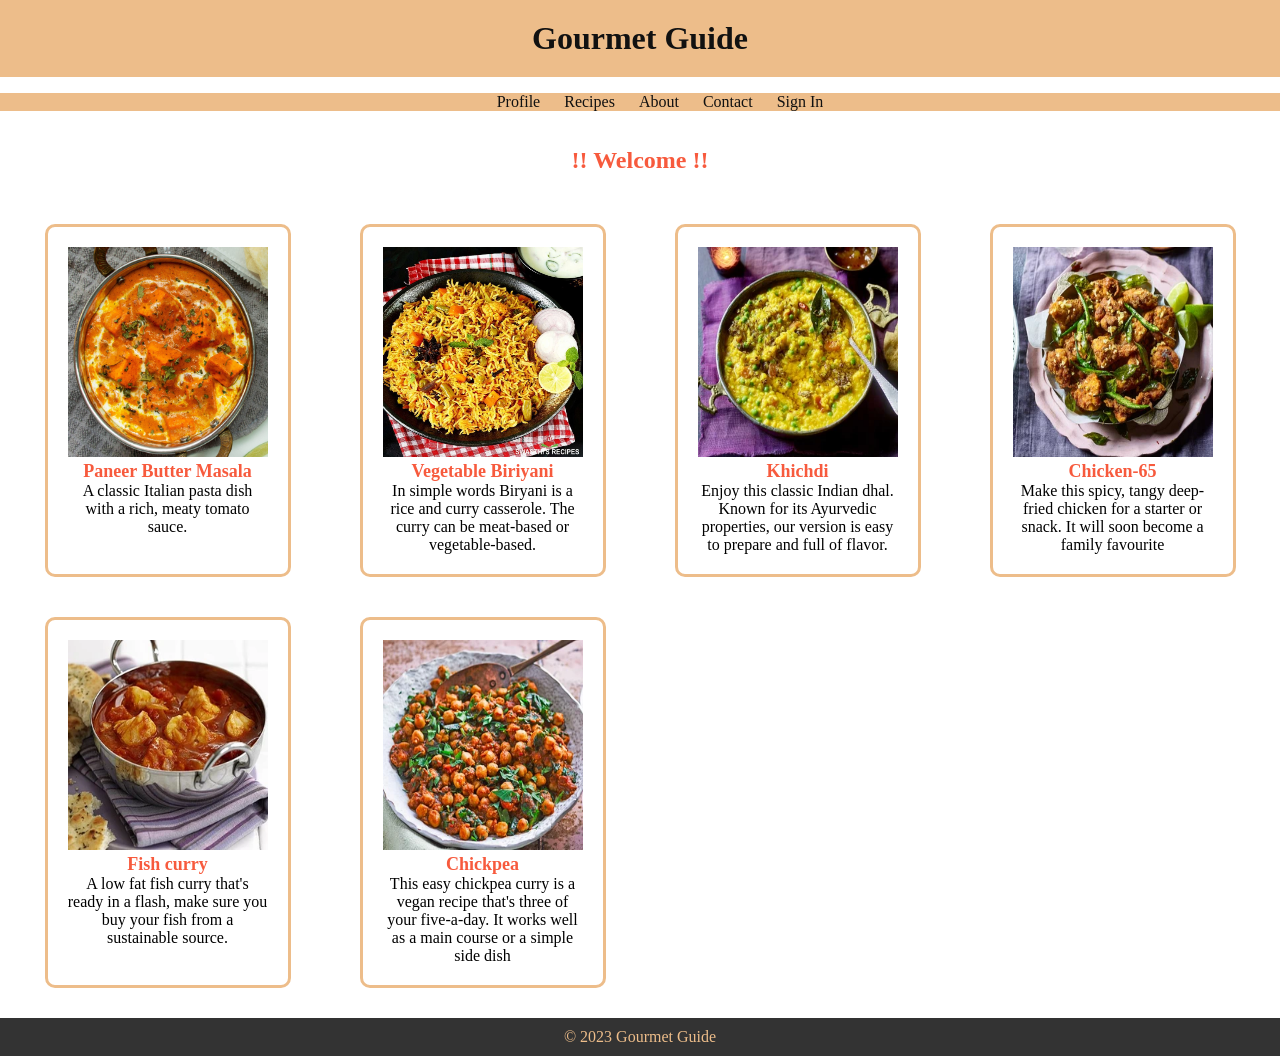
<file: Gourmet Guide website final/index.html>
<!DOCTYPE html>
<html>
<head>
    <title>Cooking Recipes</title>
    <link rel="stylesheet" type="text/css" href="style.css">
</head>
<body>
    <header>
        <h1>Gourmet Guide</h1>
    </header>
    
    <nav>
        <ul>
            <li><a href="profile.html">Profile</a></li>
            <li><a href="./recipe.html">Recipes</a></li>
            <li><a href="./about.html">About</a></li>
            <li><a href="./contactus.html">Contact</a></li>
            <li><a href="signin.html">Sign In</a></li>
        </ul>
    </nav>
    <h2 class="head2">!! Welcome !!</h2>
    <main class="grid-container">
        <section class="recipe">
            <a href="./panner.html"><img src="./assets/Paneer Butter Masala.jpg" width="200" height="210" alt="Paneer Butter Masala"></a>
            <h2>Paneer Butter Masala</h2>
            <p>A classic Italian pasta dish with a rich, meaty tomato sauce.</p>
        </section>
        <section class="recipe">
            <a href="./Biryani.html"><img src="./assets/VegetableB.jpg" width="200" height="210" alt="Vegetable Biriyani"></a>
            <h2>Vegetable Biriyani</h2>
            <p>In simple words Biryani is a rice and curry casserole. The curry can be meat-based or vegetable-based.</p>
        </section>
        <section class="recipe">
            <a href="./kichidi.html"><img src="./assets/Khichdi.jpg" width="200" height="210" alt="Khichdi"></a>
            <h2>Khichdi</h2>
            <p>Enjoy this classic Indian dhal. Known for its Ayurvedic properties, our version is easy to prepare and full of flavor.</p>
        </section>
        <section class="recipe">
            <a href="./chicken65.html"><img src="./assets/Chicken-65.jpg" width="200" height="210" alt="Chicken-65"></a>
            <h2>Chicken-65</h2>
            <p>Make this spicy, tangy deep-fried chicken for a starter or snack. It will soon become a family favourite</p>
        </section>
        <section class="recipe">
            <a href="./fishCurry.html"><img src="./assets/fish.jpg" width="200" height="210" alt="Fish curry"></a>
            <h2>Fish curry</h2>
            <p>A low fat fish curry that's ready in a flash, make sure you buy your fish from a sustainable source.</p>
        </section>
        <section class="recipe">
            <a href="./chickpea.html"><img src="./assets/chickpea.jpg" width="200" height="210" alt="Chickpea"></a>
            <h2>Chickpea</h2>
            <p>This easy chickpea curry is a vegan recipe that's three of your five-a-day. It works well as a main course or a simple side dish</p>
        </section>

    </main>
    <footer>
        <p>&copy; 2023 Gourmet Guide</p>
    </footer>
</body>
</html>
</file>
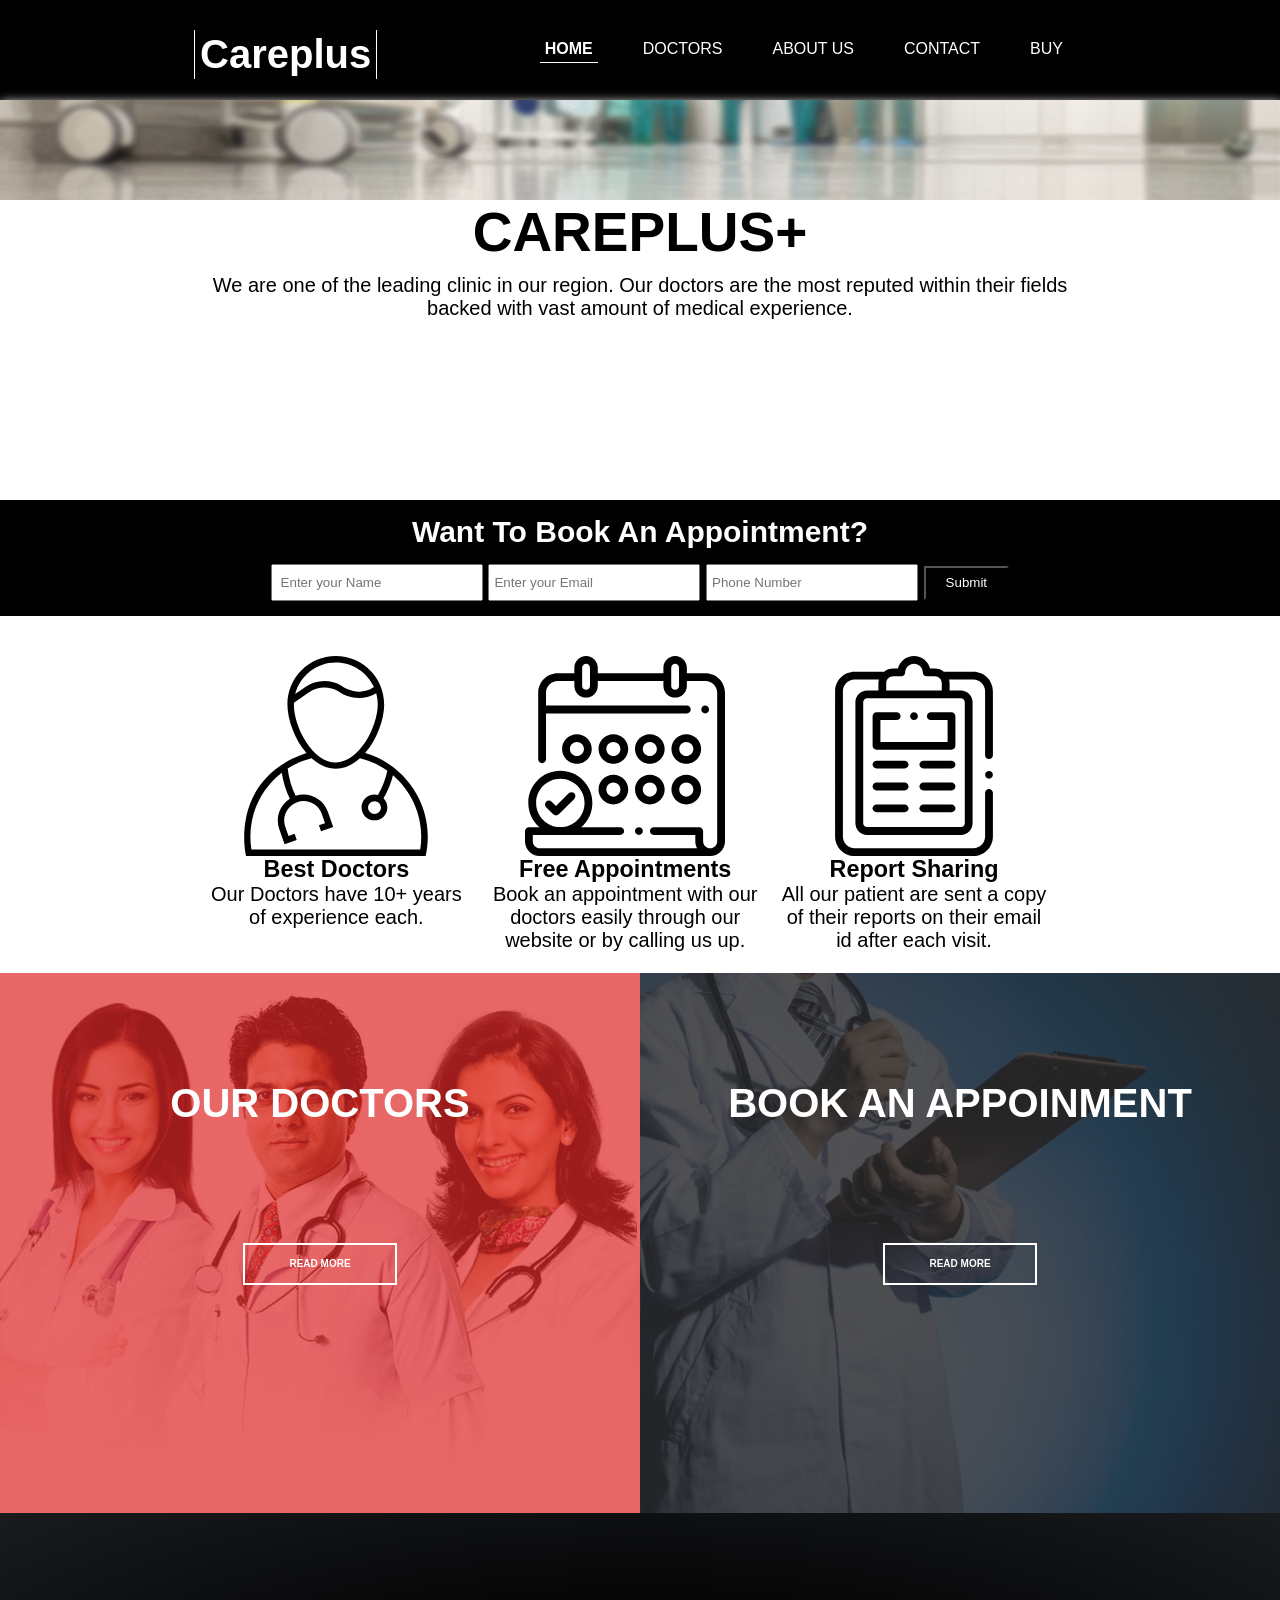
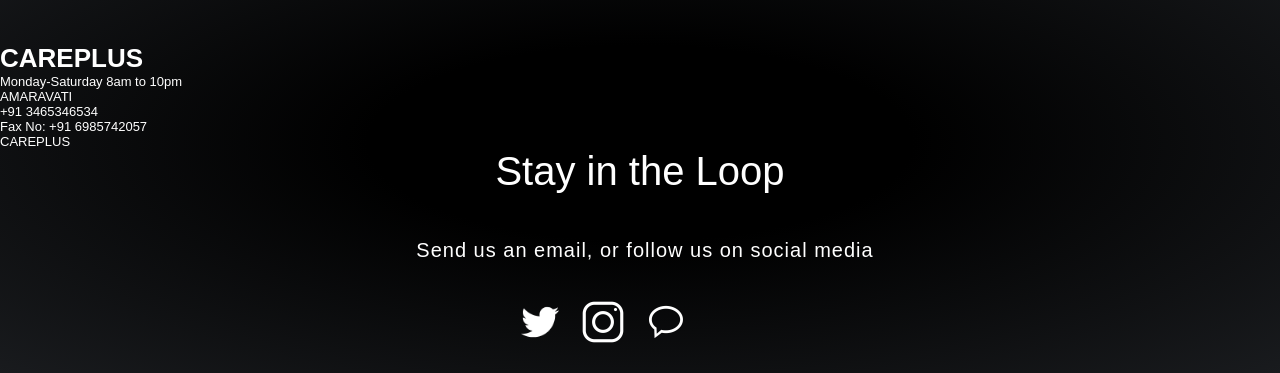
<file: Health-Care-Management-Website-master/index.html>
<html>

<head>
    <title>Careplus</title>
    <link href="style.css" rel="stylesheet" type="text/css">
    <meta name="viewport" content="width=device-width">
    <meta name="description" content="Best and Affordable health services">
    <meta name="keywords" content="clinic, doctor, medicine, consultation">
    <link rel="stylesheet" href="https://use.fontawesome.com/releases/v5.7.2/css/all.css">
    <link href="https://fonts.googleapis.com/css?family=Hind&display=swap" rel="stylesheet">
    <script src="https://cdnjs.cloudflare.com/ajax/libs/jquery/3.4.1/jquery.min.js" charset="utf-8"></script>

</head>

<body>
    <div id="overlay">
        <div class="spinner"></div>
    </div>
    <script>
        var overlay = document.getElementById("overlay");

        window.addEventListener('load', function() {
            overlay.style.display = 'none';
        })
    </script>
    <header>
        <div class="container">
            <div id="branding">
                <h1><span class="highlight">Careplus</span></h1>
            </div>
            <nav>
                <ul>
                    <li class="current"><a href="index.html"> HOME </a></li>
                    <li><a href="doctors.html"> DOCTORS </a></li>
                    <li><a href="aboutus.html"> ABOUT US </a></li>
                    <li><a href="contact.html"> CONTACT </a></li>
                    <li><a href="sim.html">BUY</a></li>
                </ul>
            </nav>
        </div>
    </header>

    <section id="Showcase">
        <div class="container">
            <h1>CAREPLUS+</h1>
            <p> We are one of the leading clinic in our region. Our doctors are the most reputed within their fields backed with vast amount of medical experience.</p>
        </div>
    </section>

    <section id="bookapt">
        <div class="container">
            <h1>
                Want To Book An Appointment?
            </h1>
            <form action="signUp.php" method="post">
                <input type="text" name="name" placeholder=" Enter your Name" required>
                <input type="email" name="xyz" placeholder="Enter your Email" onblur="validateEmail(this.value);" required>
                <input type="tel" name="phonenumber" placeholder="Phone Number" required pattern="[0-9]{10}" />
                <input type="submit" class="button_1" name="Submit" placeholder="Submit" />
            </form>
        </div>
    </section>
    <script>
        function validateEmail(sEmail) {
            var reEmail = /^(?:[\w\!\#\$\%\&\'\*\+\-\/\=\?\^\`\{\|\}\~]+\.)*[\w\!\#\$\%\&\'\*\+\-\/\=\?\^\`\{\|\}\~]+@(?:(?:(?:[a-zA-Z0-9](?:[a-zA-Z0-9\-](?!\.)){0,61}[a-zA-Z0-9]?\.)+[a-zA-Z0-9](?:[a-zA-Z0-9\-](?!$)){0,61}[a-zA-Z0-9]?)|(?:\[(?:(?:[01]?\d{1,2}|2[0-4]\d|25[0-5])\.){3}(?:[01]?\d{1,2}|2[0-4]\d|25[0-5])\]))$/;

            if (!sEmail.match(reEmail)) {
                alert("Invalid email address");
                return false;
            }
            return true;
        }
    </script>
    <!--loader hai -->
    <div class="container">
        <div class="boxo"></div>
        <div class="boxo"></div>
    </div>

    <script>
        $(window).on("load", function() {
            $(".boxo").fadeOut("slow");
        });
    </script>

    <section id="boxes">
        <div class="container">
            <div class="box">
                <img src="img/doc.svg">
                <h3>Best Doctors</h3>
                <p>Our Doctors have 10+ years of experience each.</p>
            </div>
            <div class="box">
                <img src="img/appt.svg">
                <h3>Free Appointments</h3>
                <p>Book an appointment with our doctors easily through our website or by calling us up. </p>
            </div>
            <div class="box">
                <img src="img/report.svg">
                <h3>Report Sharing</h3>
                <p>All our patient are sent a copy of their reports on their email id after each visit. </p>
            </div>
        </div>
    </section>
    <br>




    <!-- rohan start. -->
    <section id="splitwala">
        <div class="container">
            <div class="split left">
                <h1>OUR DOCTORS</h1>
                <a href="#" class="buttonn">Read More</a>
            </div>
            <div class="split right">
                <h1>BOOK AN APPOINMENT</h1>
                <a href="#" class="buttonn">Read More</a>
            </div>
        </div>

        <script>
            const left = document.querySelector(".left");
            const right = document.querySelector(".right");
            const container = document.querySelector(".container");

            left.addEventListener("mouseenter", () => {
                container.classList.add("hover-left");
            });

            left.addEventListener("mouseleave", () => {
                container.classList.remove("hover-left");
            });

            right.addEventListener("mouseenter", () => {
                container.classList.add("hover-right");
            });

            right.addEventListener("mouseleave", () => {
                container.classList.remove("hover-right");
            });
        </script>
        <!--end rohan-->
    </section>
    <section>
        

        <script type="text/javascript">
            $('.testimonial-pics img').click(function() {
                $(".testimonial-pics img").removeClass("active");
                $(this).addClass("active");

                $(".testimonial").removeClass("active");
                $("#" + $(this).attr("alt")).addClass("active");
            });
        </script>
    </section>

    <!--  CONTACT US  -->
    <footer>
        <div class="footer">




            <div class="contact_cont" id="contact_cont">
                <div id="contact">
                    <div class="ftxt" id="ftxt">
                        <h1 class="h1alt" id="contactin">CAREPLUS</h1>
                        <p>
                            Monday-Saturday 8am to 10pm
                        </p>

                        <p>AMARAVATI</p>



                        <p>+91 3465346534</p>
                        <P>Fax No: +91 6985742057</P>

                        <p>CAREPLUS</p>
                    </div>
                    <h1 class="h1alt" id="contact">Stay in the Loop </h1>
                    <p>Send us an email, or follow us on social media</p>

                    <div class="social-icons-alt" id="social-icons-alt">
                        <a href="https://x.com/bysani_hemantha?s=08"><img class="iconsalt" src="./img/social-icons/twitter.png"></a>
                        
                        <a href="https://instagram.com/mr.scorpion123?igshid=YTQwZjQ0NmI0OA=="><img class="iconsalt" src="./img/social-icons/instagram.png"></a>
                        <a href="mailto:careplus@yoursite.com"><img class="iconsalt" src="./img/social-icons/email.png"></a>


                    </div>
                </div>
            </div>
        </div>
        </div>
        </div>

    </footer>


</body>

</html>
</file>
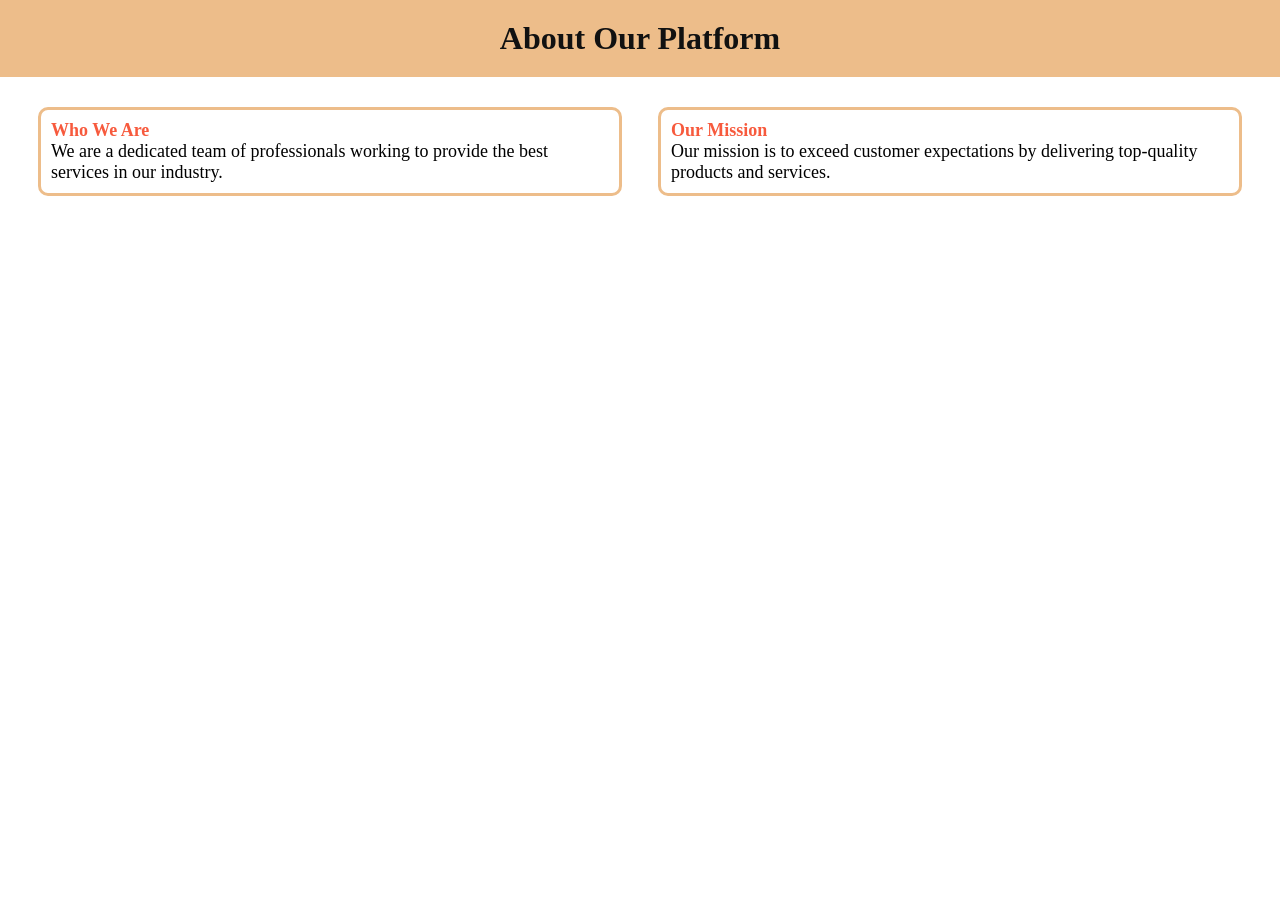
<file: Gourmet Guide website final/about.html>
<!DOCTYPE html>
<html>
<head>
    <title>About Us</title>
    <link rel="stylesheet" type="text/css" href="about.css">
</head>
<body>
    <header>
        <h1>About Our Platform</h1>
    </header>
    <main>
        <section class="about-content">
            <h2>Who We Are</h2>
            <p>We are a dedicated team of professionals working to provide the best services in our industry.</p>
        </section>
        <section class="mission">
            <h2>Our Mission</h2>
            <p>Our mission is to exceed customer expectations by delivering top-quality products and services.</p>
        </section>
    </main>
</body>
</html>
</file>
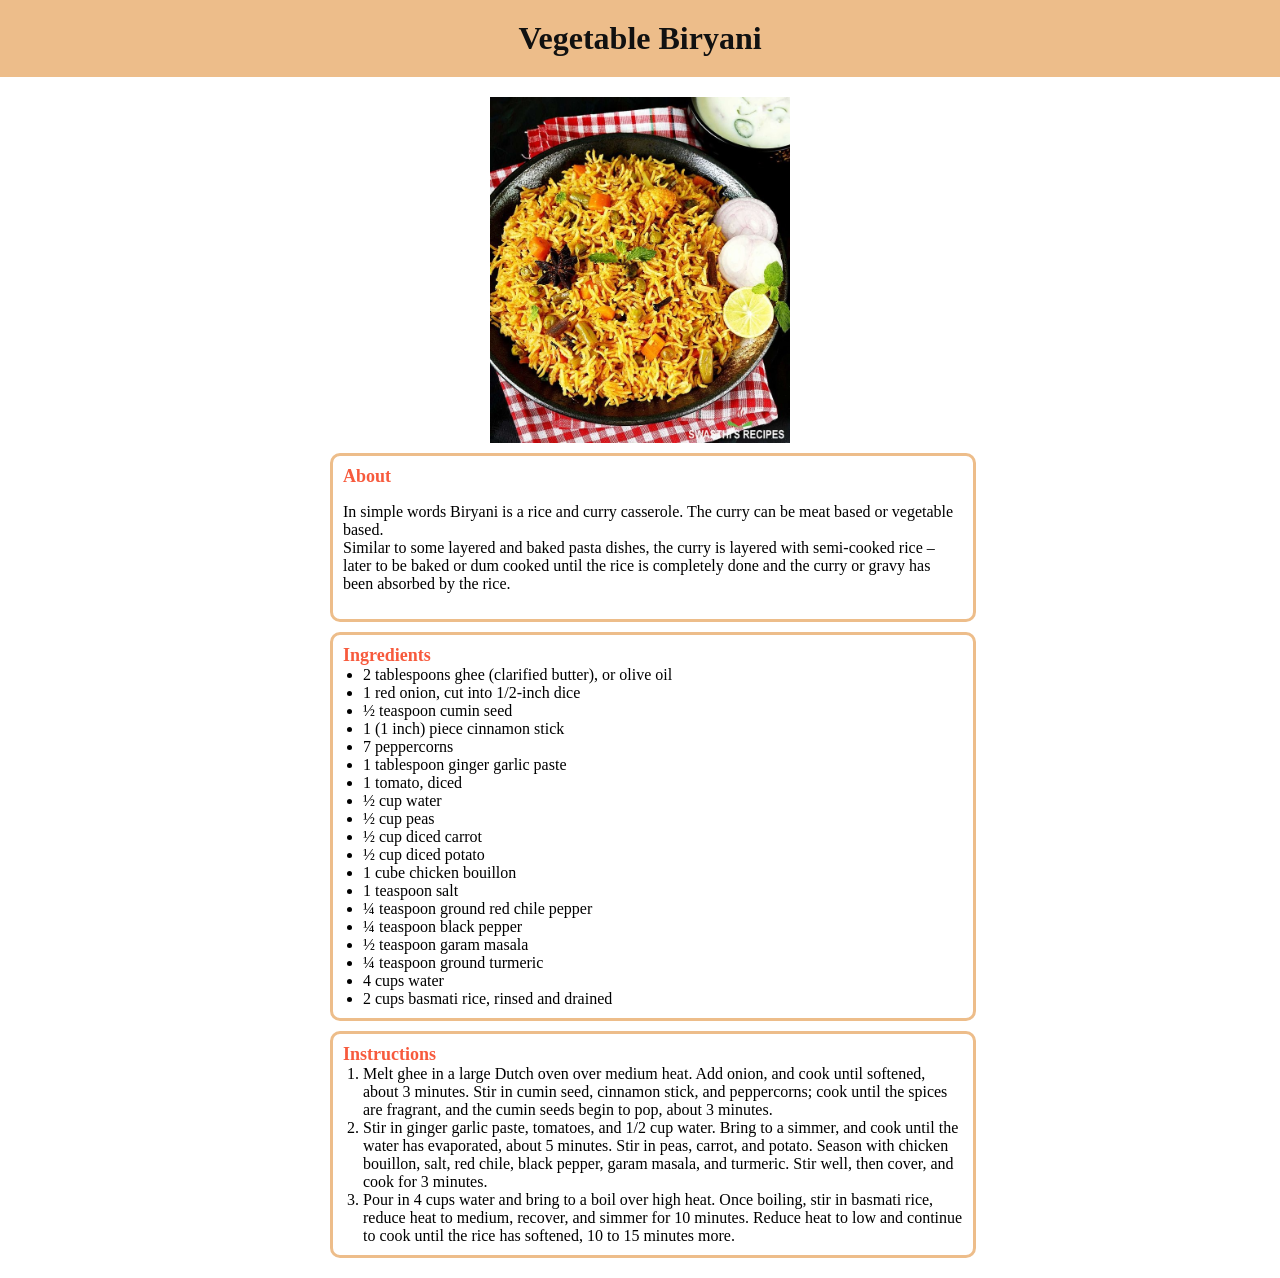
<file: Gourmet Guide website final/Biryani.html>
<!DOCTYPE html>
<html>
<head>
    <title>Vegetable Biryani</title>
    <link rel="stylesheet" type="text/css" href="styles.css">
</head>
<body>
    <header>
        <h1>Vegetable Biryani </h1>
    </header>
    <main class="full">
        <img src="./assets/VegetableB.jpg" width="300" alt="Vegetable Biryani">
        <div>
        <div class="about">
            <h2>About</h2>
            <p>In simple words Biryani is a rice and curry casserole. The curry can be meat based or vegetable based. <br>Similar to some layered and baked pasta dishes, the curry is layered with semi-cooked rice – later to be baked or dum cooked until the rice is completely done and the curry or gravy has been absorbed by the rice. </p>


        </div>

        <div class="ingredients">
            <h2>Ingredients</h2>
            <ul>
                    <li>2 tablespoons ghee (clarified butter), or olive oil</li>
                    <li>1 red onion, cut into 1/2-inch dice</li>
                    <li>½ teaspoon cumin seed</li>
                    <li>1 (1 inch) piece cinnamon stick</li>
                    <li>7 peppercorns</li>
                    <li>1 tablespoon ginger garlic paste</li>
                    <li>1 tomato, diced</li>
                    <li>½ cup water</li>
                    <li>½ cup peas</li>
                    <li>½ cup diced carrot</li>
                    <li>½ cup diced potato</li>
                    <li>1 cube chicken bouillon</li>
                    <li>1 teaspoon salt</li>
                    <li>¼ teaspoon ground red chile pepper</li>
                    <li>¼ teaspoon black pepper</li>
                    <li>½ teaspoon garam masala</li>
                    <li>¼ teaspoon ground turmeric</li>
                    <li>4 cups water</li>
                    <li>2 cups basmati rice, rinsed and drained</li>

            </ul>
        </div>
        <section class="instructions">
            <h2>Instructions</h2>
            <ol>
                <li>Melt ghee in a large Dutch oven over medium heat. Add onion, and cook until softened, about 3 minutes. Stir in cumin seed, cinnamon stick, and peppercorns; cook until the spices are fragrant, and the cumin seeds begin to pop, about 3 minutes. </li>
                <li>Stir in ginger garlic paste, tomatoes, and 1/2 cup water. Bring to a simmer, and cook until the water has evaporated, about 5 minutes. Stir in peas, carrot, and potato. Season with chicken bouillon, salt, red chile, black pepper, garam masala, and turmeric. Stir well, then cover, and cook for 3 minutes. </li>
                <li>Pour in 4 cups water and bring to a boil over high heat. Once boiling, stir in basmati rice, reduce heat to medium, recover, and simmer for 10 minutes. Reduce heat to low and continue to cook until the rice has softened, 10 to 15 minutes more. </li>
            </ol>
        </div>
    </div>
    </main>
</body>
</html>
</file>
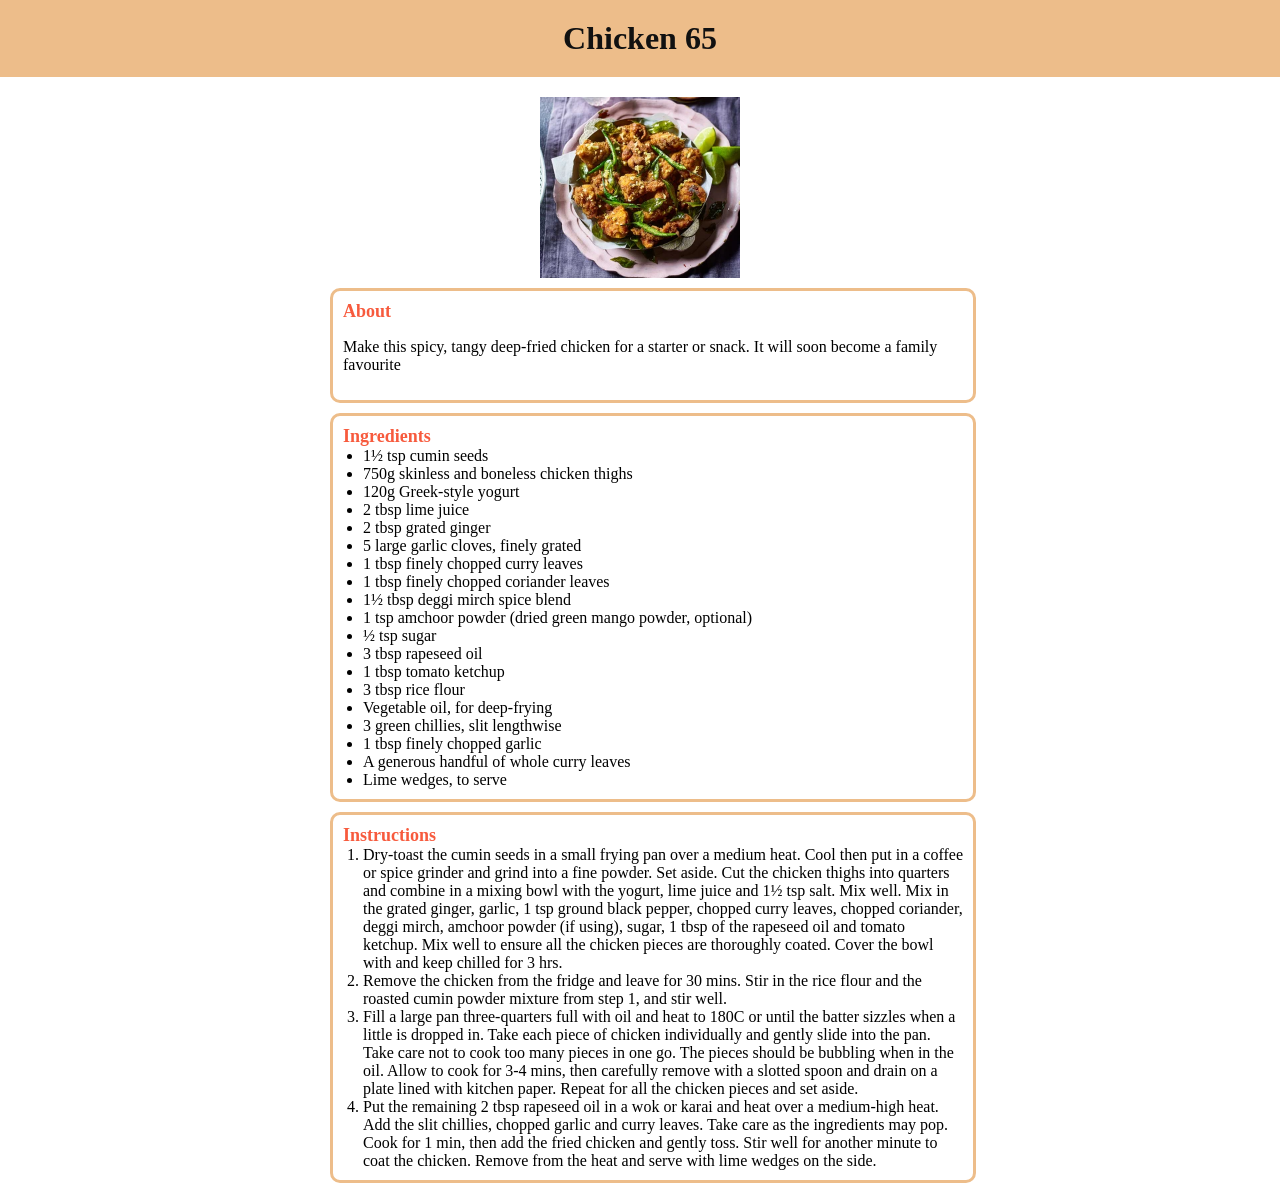
<file: Gourmet Guide website final/chicken65.html>
<!DOCTYPE html>
<html>
<head>
    <title>Chicken 65</title>
    <link rel="stylesheet" type="text/css" href="styles.css">
</head>
<body>
    <header>
        <h1>Chicken 65</h1>
    </header>
    <main>
        <img src="./assets/Chicken-65.jpg" width="200" alt="Chicken 65">
        <div>
        <div class="about">
            <h2>About</h2>
            <p>Make this spicy, tangy deep-fried chicken for a starter or snack. It will soon become a family favourite</p>

        </div>
        <div class="ingredients">
            <h2>Ingredients</h2>
            <ul>
                <li>1½ tsp cumin seeds</li>
                <li>750g skinless and boneless chicken thighs</li>
                <li>120g Greek-style yogurt</li>
                <li>2 tbsp lime juice</li>
                <li>2 tbsp grated ginger</li>
                <li>5 large garlic cloves, finely grated</li>
                <li>1 tbsp finely chopped curry leaves</li>
                <li>1 tbsp finely chopped coriander leaves</li>
                <li>1½ tbsp deggi mirch spice blend</li>
                <li>1 tsp amchoor powder (dried green mango powder, optional)</li>
                <li>½ tsp sugar</li>
                <li>3 tbsp rapeseed oil</li>
                <li>1 tbsp tomato ketchup</li>
                <li>3 tbsp rice flour</li>
                <li>Vegetable oil, for deep-frying</li>
                <li>3 green chillies, slit lengthwise</li>
                <li>1 tbsp finely chopped garlic</li>
                <li>A generous handful of whole curry leaves</li>
                <li>Lime wedges, to serve</li>
            </ul>
        </div>
        <div class="instructions">
            <h2>Instructions</h2>
            <ol>
                <li>Dry-toast the cumin seeds in a small frying pan over a medium heat. Cool then put in a coffee or spice grinder and grind into a fine powder. Set aside. Cut the chicken thighs into quarters and combine in a mixing bowl with the yogurt, lime juice and 1½ tsp salt. Mix well. Mix in the grated ginger, garlic, 1 tsp ground black pepper, chopped curry leaves, chopped coriander, deggi mirch, amchoor powder (if using), sugar, 1 tbsp of the rapeseed oil and tomato ketchup. Mix well to ensure all the chicken pieces are thoroughly coated. Cover the bowl with and keep chilled for 3 hrs.</li>
                <li>Remove the chicken from the fridge and leave for 30 mins. Stir in the rice flour and the roasted cumin powder mixture from step 1, and stir well.</li>
                <li>Fill a large pan three-quarters full with oil and heat to 180C or until the batter sizzles when a little is dropped in. Take each piece of chicken individually and gently slide into the pan. Take care not to cook too many pieces in one go. The pieces should be bubbling when in the oil. Allow to cook for 3-4 mins, then carefully remove with a slotted spoon and drain on a plate lined with kitchen paper. Repeat for all the chicken pieces and set aside.</li>
                <li>Put the remaining 2 tbsp rapeseed oil in a wok or karai and heat over a medium-high heat. Add the slit chillies, chopped garlic and curry leaves. Take care as the ingredients may pop. Cook for 1 min, then add the fried chicken and gently toss. Stir well for another minute to coat the chicken. Remove from the heat and serve with lime wedges on the side.</li>
            </ol>
        </div>
    </div>
    </main>
</body>
</html>
</file>
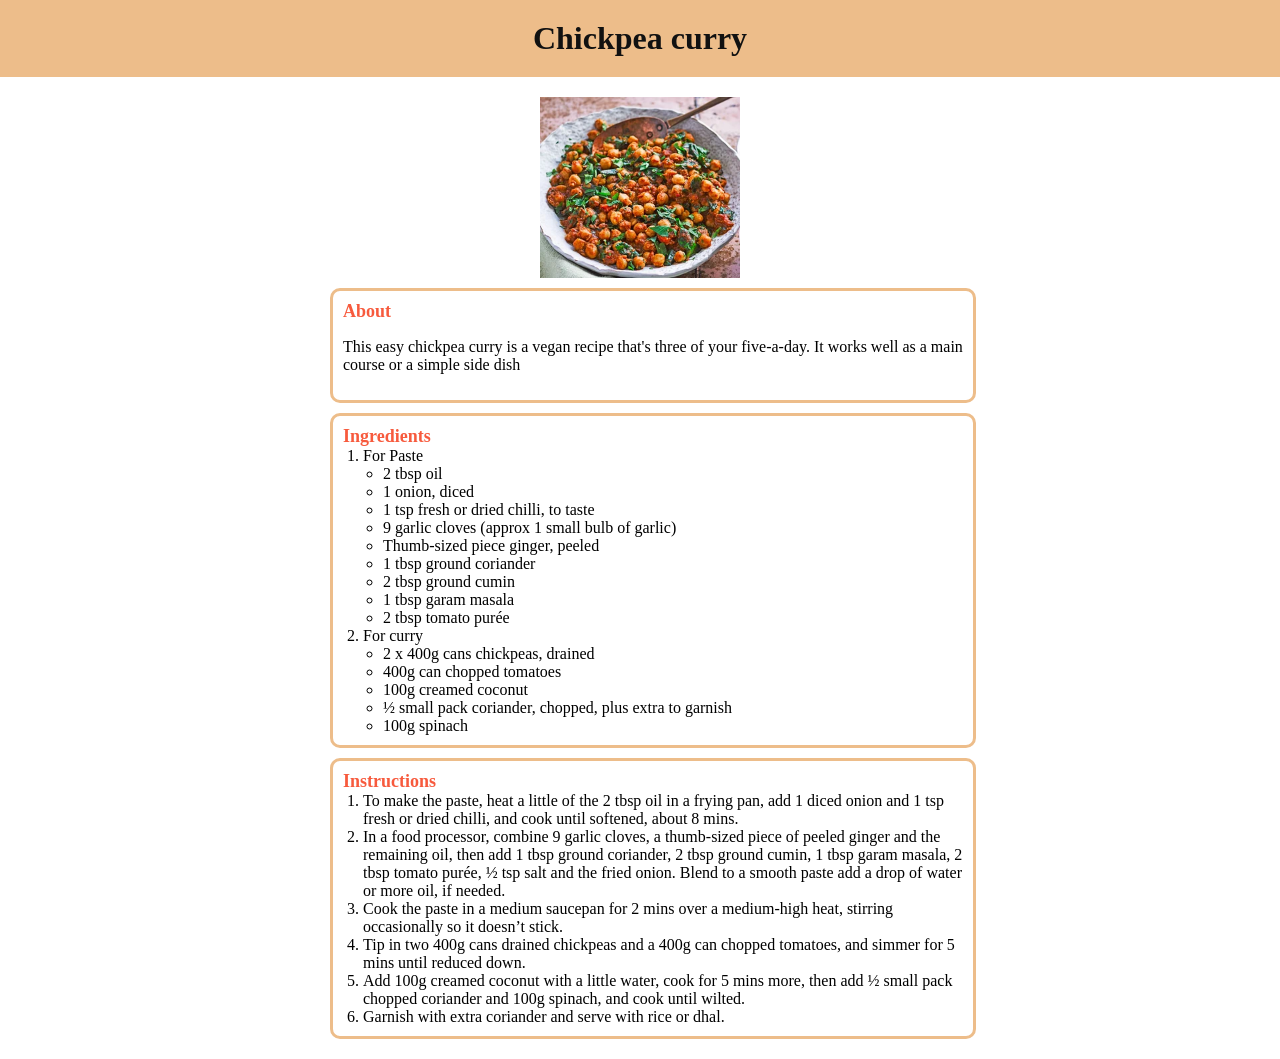
<file: Gourmet Guide website final/chickpea.html>
<!DOCTYPE html>
<html>
<head>
    <title>Chickpea curry</title>
    <link rel="stylesheet" type="text/css" href="styles.css">
</head>
<body>
    <header>
        <h1>Chickpea curry</h1>
    </header>
    <main>
        <img src="./assets/chickpea.jpg" width="200" alt="Chickpea curry">
        <div>
        <div class="about">
            <h2>About</h2>
            <p>This easy chickpea curry is a vegan recipe that's three of your five-a-day. It works well as a main course or a simple side dish</p>
        </div>
        <div class="ingredients">
            <h2>Ingredients</h2>
            <ol><li>For Paste</li>
            <ul>
                <li>2 tbsp oil</li>
                <li>1 onion, diced</li>
                <li>1 tsp fresh or dried chilli, to taste</li>
                <li>9 garlic cloves (approx 1 small bulb of garlic)</li>
                <li>Thumb-sized piece ginger, peeled</li>
                <li>1 tbsp ground coriander</li>
                <li>2 tbsp ground cumin</li>
                <li>1 tbsp garam masala</li>
                <li>2 tbsp tomato purée</li>
            </ul>
            <li>For curry</li>
            <ul>
                <li>2 x 400g cans chickpeas, drained</li>
                <li>400g can chopped tomatoes</li>
                <li>100g creamed coconut</li>
                <li>½ small pack coriander, chopped, plus extra to garnish</li>
                <li>100g spinach</li>
              </ul>
              
            </ol>
              
        </div>
        <div class="instructions">
            <h2>Instructions</h2>
            <ol>
                <li>To make the paste, heat a little of the 2 tbsp oil in a frying pan, add 1 diced onion and 1 tsp fresh or dried chilli, and cook until softened, about 8 mins.</li>
                <li>In a food processor, combine 9 garlic cloves, a thumb-sized piece of peeled ginger and the remaining oil, then add 1 tbsp ground coriander, 2 tbsp ground cumin, 1 tbsp garam masala, 2 tbsp tomato purée, ½ tsp salt and the fried onion. Blend to a smooth paste add a drop of water or more oil, if needed.</li>
                <li>Cook the paste in a medium saucepan for 2 mins over a medium-high heat, stirring occasionally so it doesn’t stick.</li>
                <li>Tip in two 400g cans drained chickpeas and a 400g can chopped tomatoes, and simmer for 5 mins until reduced down.</li>
                <li>Add 100g creamed coconut with a little water, cook for 5 mins more, then add ½ small pack chopped coriander and 100g spinach, and cook until wilted.</li>
                <li>Garnish with extra coriander and serve with rice or dhal.</li>
            </ol>
        </div>
    </div>
    </main>
</body>
</html>
</file>
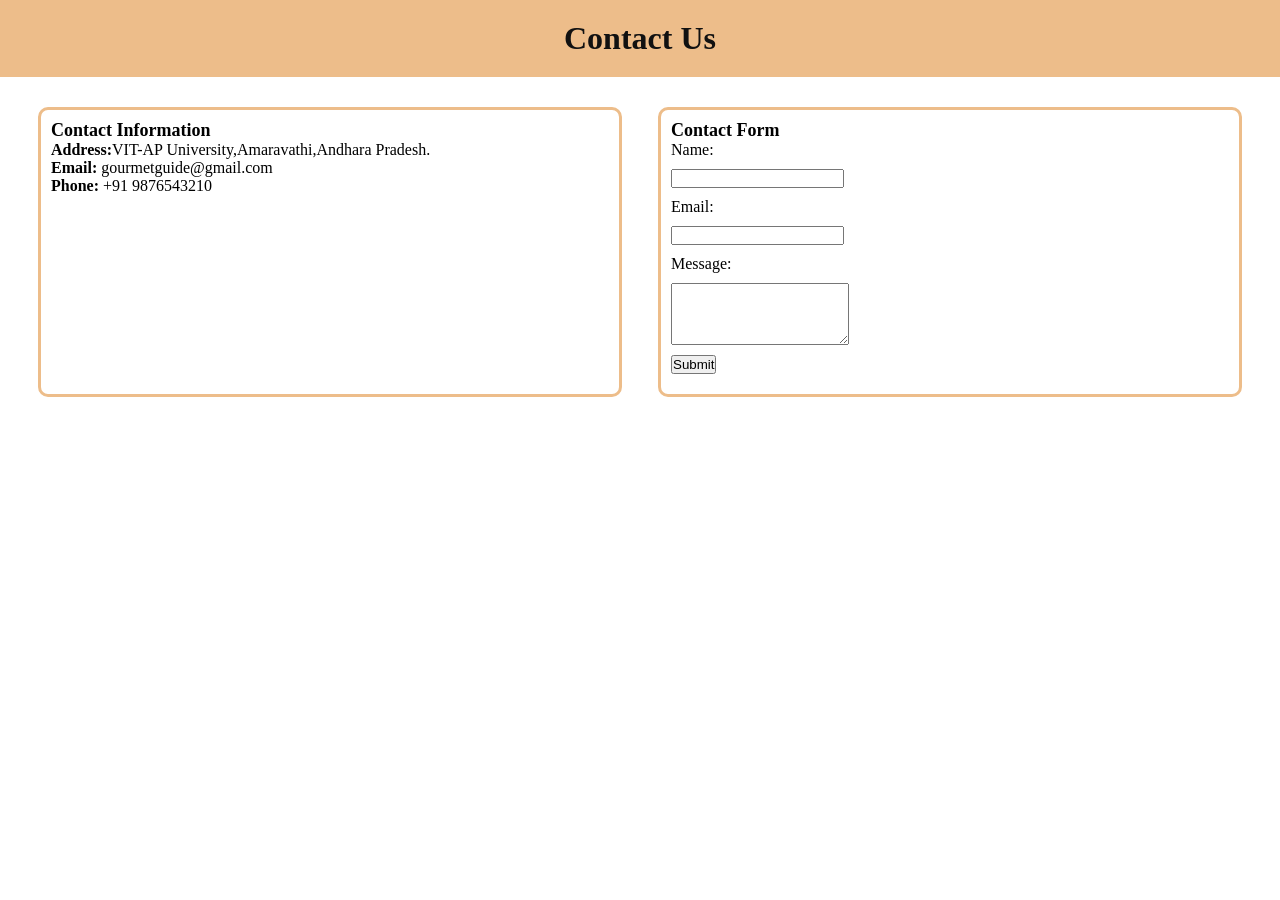
<file: Gourmet Guide website final/contactus.html>
<!DOCTYPE html>
<html>
<head>
    <title>Contact Us</title>
    <link rel="stylesheet" type="text/css" href="styless.css">
</head>
<body>
    <header>
        <h1>Contact Us</h1>
    </header>
    <main>
        <section class="contact-info">
            <h2>Contact Information</h2>
            <address>
                <p><strong>Address:</strong>VIT-AP University,Amaravathi,Andhara Pradesh.</p>
                <p><strong>Email:</strong> gourmetguide@gmail.com</p>
                <p><strong>Phone:</strong> +91 9876543210</p>
            </address>
        </section>
        <section class="contact-form">
            <h2>Contact Form</h2>
            <form>
                <label for="name">Name:</label>
                <input type="text" id="name" name="name" required>
                <label for="email">Email:</label>
                <input type="email" id="email" name="email" required>
                <label for="message">Message:</label>
                <textarea id="message" name="message" rows="4" required></textarea>
                <button type="submit">Submit</button>
            </form>
        </section>
    </main>
</body>
</html>
</file>
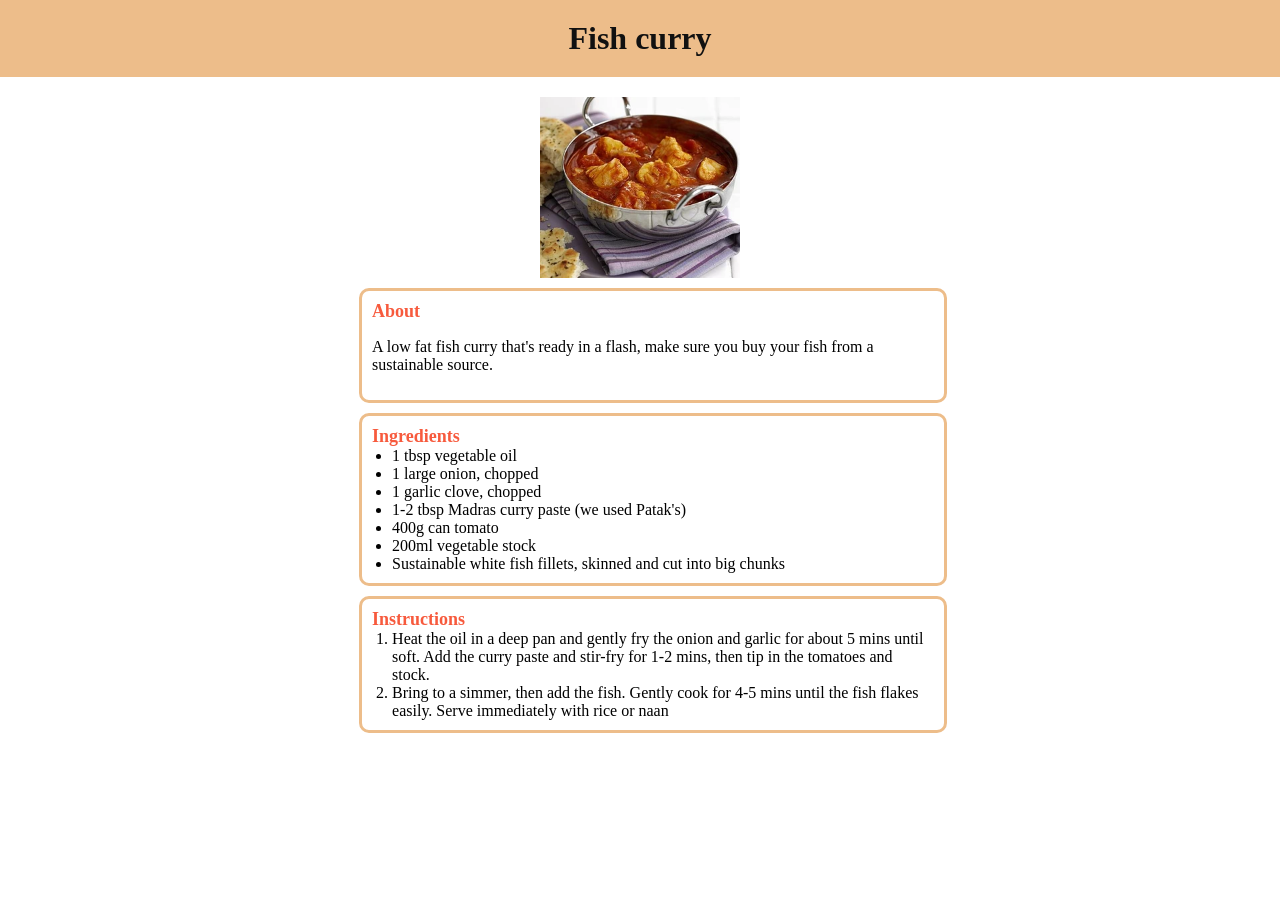
<file: Gourmet Guide website final/fishCurry.html>
<!DOCTYPE html>
<html>
<head>
    <title>Fish curry</title>
    <link rel="stylesheet" type="text/css" href="styles.css">
</head>
<body>
    <header>
        <h1>Fish curry</h1>
    </header>
    <main>
        <img src="./assets/fish.jpg" width="200" alt="Fish curry">
        <div>
        <div class="about">
            <h2>About</h2>
            <p>A low fat fish curry that's ready in a flash, make sure you buy your fish from a sustainable source.</p>
        </div>
        <div class="ingredients">
            <h2>Ingredients</h2>
            <ul>
                <li>1 tbsp vegetable oil</li>
                <li>1 large onion, chopped</li>
                <li>1 garlic clove, chopped</li>
                <li>1-2 tbsp Madras curry paste (we used Patak's)</li>
                <li>400g can tomato</li>
                <li>200ml vegetable stock</li>
                <li>Sustainable white fish fillets, skinned and cut into big chunks</li>
            </ul>
        </div>
        <div class="instructions">
            <h2>Instructions</h2>
            <ol>
                <li>Heat the oil in a deep pan and gently fry the onion and garlic for about 5 mins until soft. Add the curry paste and stir-fry for 1-2 mins, then tip in the tomatoes and stock.</li>
                <li>Bring to a simmer, then add the fish. Gently cook for 4-5 mins until the fish flakes easily. Serve immediately with rice or naan</li>
            </ol>
        </div>
    </div>
    </main>
</body>
</html>
</file>
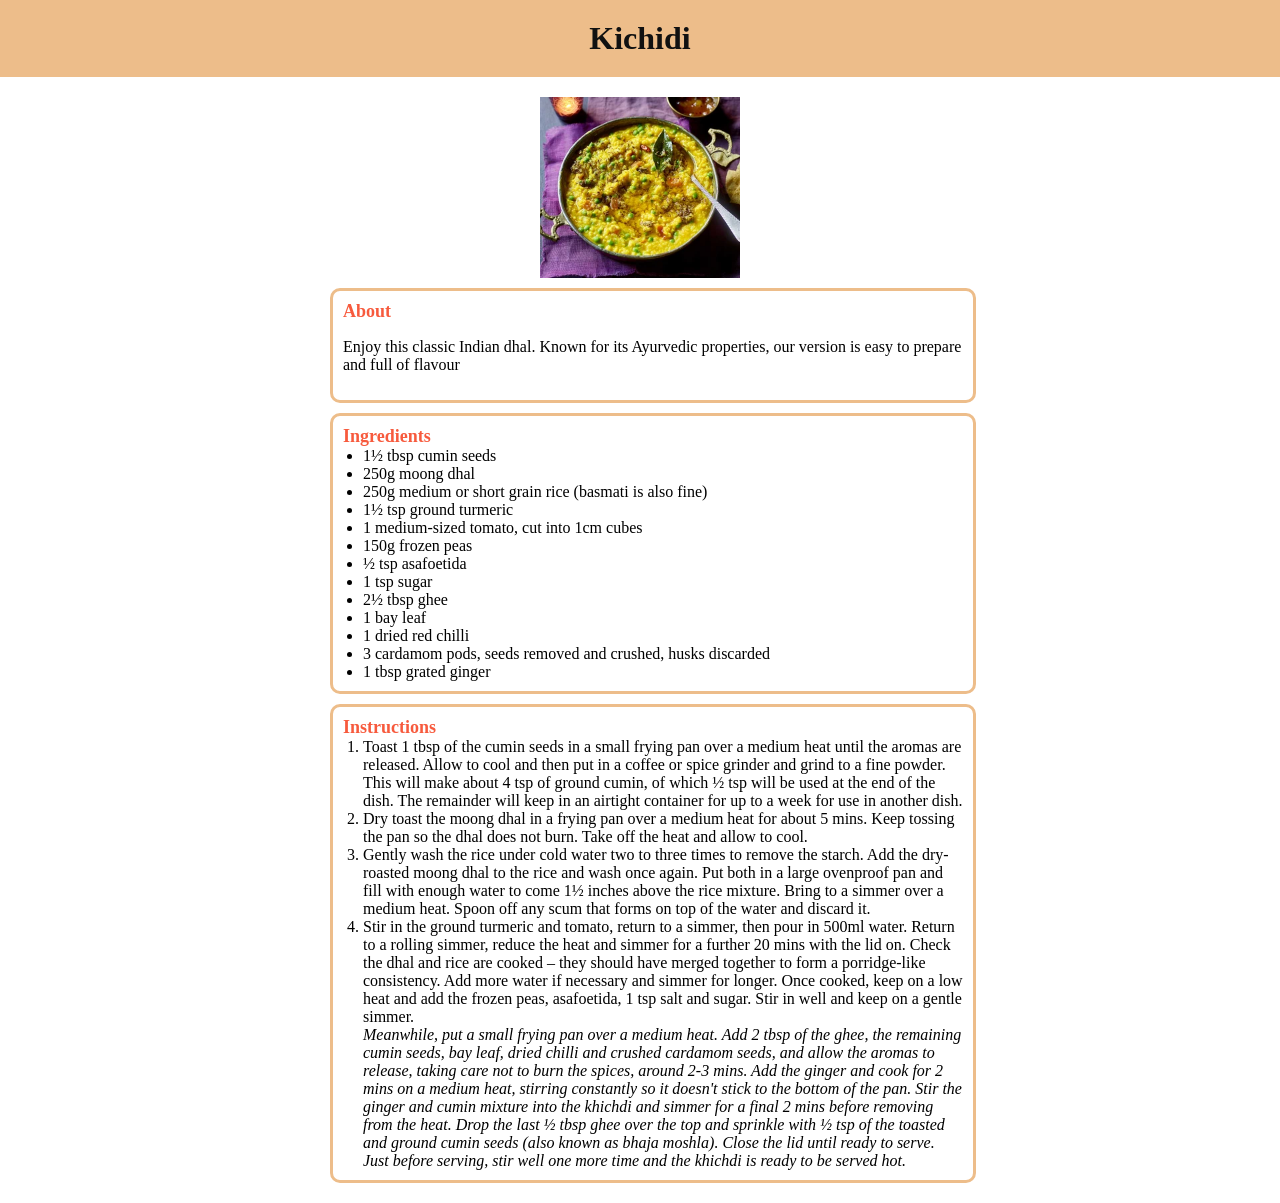
<file: Gourmet Guide website final/kichidi.html>
<!DOCTYPE html>
<html>
<head>
    <title>Kichidi</title>
    <link rel="stylesheet" type="text/css" href="styles.css">
</head>
<body>
    <header>
        <h1>Kichidi</h1>
    </header>
    <main class="full">
        <img src="./assets/Khichdi.jpg" width="200" alt="Kichidi">
        <div>
        <div class="about">
            <h2>About</h2>
            <p>Enjoy this classic Indian dhal. Known for its Ayurvedic properties, our version is easy to prepare and full of flavour</p>

        </div>
        <div class="ingredients">
            <h2>Ingredients</h2>
            <ul>
                <li>1½ tbsp cumin seeds</li>
                <li>250g moong dhal</li>
                <li>250g medium or short grain rice (basmati is also fine)</li>
                <li>1½ tsp ground turmeric</li>
                <li>1 medium-sized tomato, cut into 1cm cubes</li>
                <li>150g frozen peas</li>
                <li>½ tsp asafoetida</li>
                <li>1 tsp sugar</li>
                <li>2½ tbsp ghee</li>
                <li>1 bay leaf</li>
                <li>1 dried red chilli</li>
                <li>3 cardamom pods, seeds removed and crushed, husks discarded</li>
                <li>1 tbsp grated ginger</li>  
            </ul>
        </div>
        <div class="instructions">
            <h2>Instructions</h2>
            <ol>
                <li>Toast 1 tbsp of the cumin seeds in a small frying pan over a medium heat until the aromas are released. Allow to cool and then put in a coffee or spice grinder and grind to a fine powder. This will make about 4 tsp of ground cumin, of which ½ tsp will be used at the end of the dish. The remainder will keep in an airtight container for up to a week for use in another dish.</li>
                <li>Dry toast the moong dhal in a frying pan over a medium heat for about 5 mins. Keep tossing the pan so the dhal does not burn. Take off the heat and allow to cool.</li>
                <li>Gently wash the rice under cold water two to three times to remove the starch. Add the dry-roasted moong dhal to the rice and wash once again. Put both in a large ovenproof pan and fill with enough water to come 1½ inches above the rice mixture. Bring to a simmer over a medium heat. Spoon off any scum that forms on top of the water and discard it.</li>
                <li>Stir in the ground turmeric and tomato, return to a simmer, then pour in 500ml water. Return to a rolling simmer, reduce the heat and simmer for a further 20 mins with the lid on. Check the dhal and rice are cooked – they should have merged together to form a porridge-like consistency. Add more water if necessary and simmer for longer. Once cooked, keep on a low heat and add the frozen peas, asafoetida, 1 tsp salt and sugar. Stir in well and keep on a gentle simmer.</li>
                <i>Meanwhile, put a small frying pan over a medium heat. Add 2 tbsp of the ghee, the remaining cumin seeds, bay leaf, dried chilli and crushed cardamom seeds, and allow the aromas to release, taking care not to burn the spices, around 2-3 mins. Add the ginger and cook for 2 mins on a medium heat, stirring constantly so it doesn't stick to the bottom of the pan. Stir the ginger and cumin mixture into the khichdi and simmer for a final 2 mins before removing from the heat. Drop the last ½ tbsp ghee over the top and sprinkle with ½ tsp of the toasted and ground cumin seeds (also known as bhaja moshla). Close the lid until ready to serve. Just before serving, stir well one more time and the khichdi is ready to be served hot. </i>
            </ol>
        </div>
    </div>
    </main>
</body>
</html>
</file>
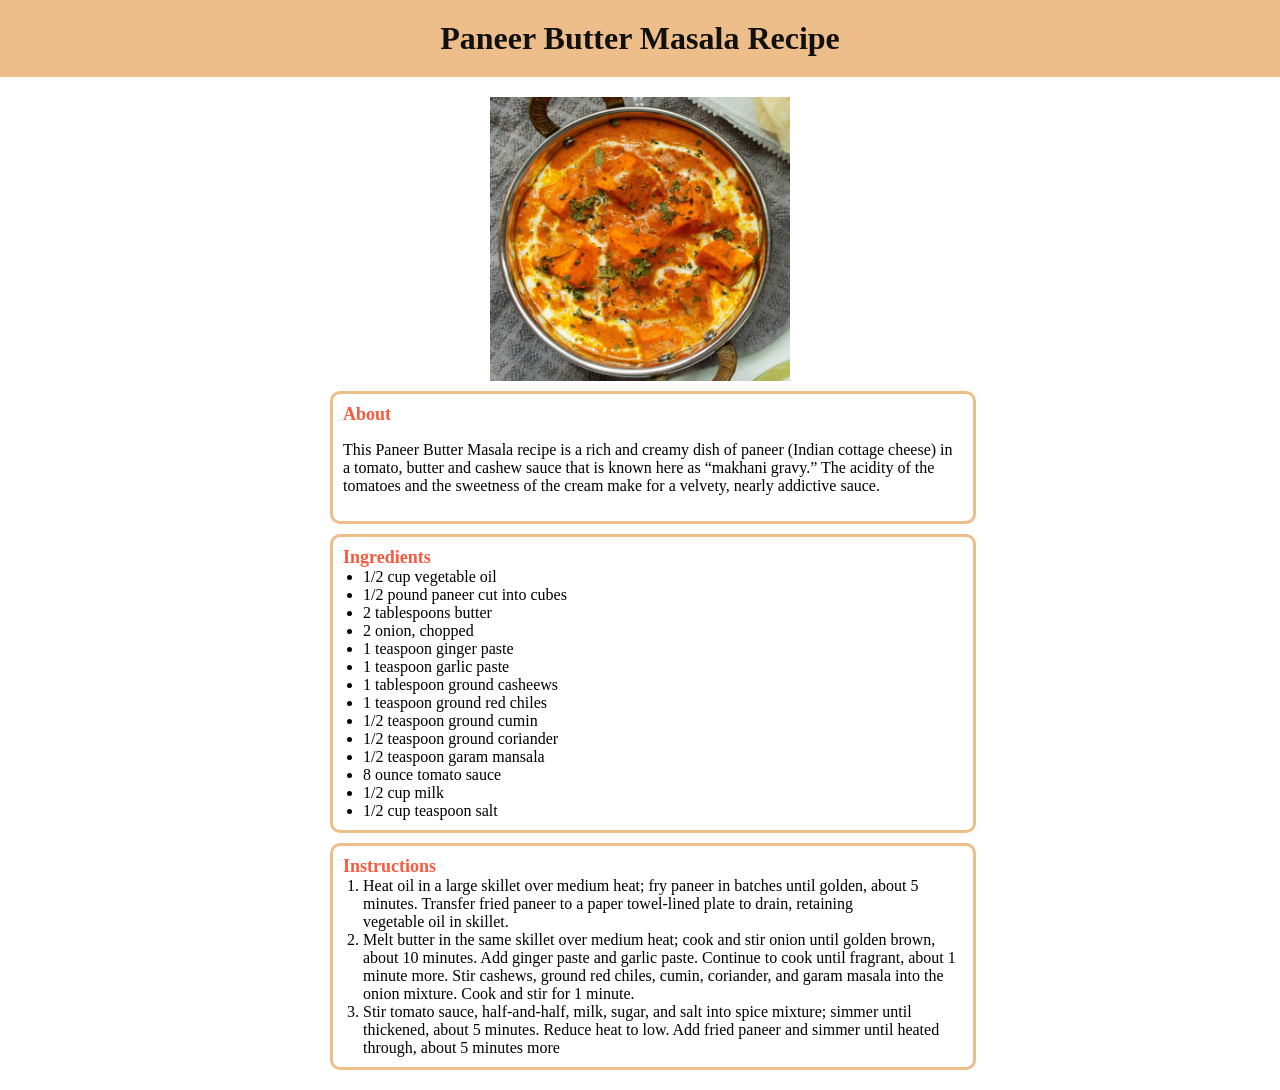
<file: Gourmet Guide website final/panner.html>
<!DOCTYPE html>
<html>
<head>
    <title>Paneer Butter Masala Recipe</title>
    <link rel="stylesheet" type="text/css" href="styles.css">
</head>
<body>
    <header>
        <h1>Paneer Butter Masala Recipe </h1>
    </header>
    <main class="full">
        
        <img src="./assets/Paneer Butter Masala.jpg" width="300" alt="panner">
        <div>
        <div class="about">
            <h2>About</h2>
            <p>This Paneer Butter Masala recipe is a rich and creamy dish of paneer (Indian cottage cheese) in a tomato, butter and cashew sauce that is known here as “makhani gravy.” The acidity of the tomatoes and the sweetness of the cream make for a velvety, nearly addictive sauce. </p>

        </div>
        
        <div class="ingredients">
            <h2>Ingredients</h2>
            <ul>
                <li>1/2 cup vegetable oil</li>
                <li>1/2 pound paneer cut into cubes</li>
                <li>2 tablespoons butter</li>
                <li>2 onion, chopped</li>
                <li>1 teaspoon ginger paste</li>
                <li>1 teaspoon garlic paste</li>
                <li>1 tablespoon ground casheews</li>
                <li>1 teaspoon ground red chiles</li>
                <li>1/2 teaspoon ground cumin</li>
                <li>1/2 teaspoon ground coriander</li>
                <li>1/2 teaspoon garam mansala</li>
                <li>8 ounce tomato sauce</li>
                <li>1/2 cup milk</li>
                <li>1/2 cup teaspoon salt</li>
            </ul>
        </div>
        <div class="instructions">
            <h2>Instructions</h2>
            <ol>
                <li>Heat oil in a large skillet over medium heat; fry paneer in batches until golden, about 5 minutes. Transfer fried paneer to a paper towel-lined plate to drain, retaining vegetable oil in skillet.</li>
                <li>Melt butter in the same skillet over medium heat; cook and stir onion until golden brown, about 10 minutes. Add ginger paste and garlic paste. Continue to cook until fragrant, about 1 minute more. Stir cashews, ground red chiles, cumin, coriander, and garam masala into the onion mixture. Cook and stir for 1 minute.</li>
                <li>Stir tomato sauce, half-and-half, milk, sugar, and salt into spice mixture; simmer until thickened, about 5 minutes. Reduce heat to low. Add fried paneer and simmer until heated through, about 5 minutes more</li>
            </ol>
        </div>
    </div>
    </main>
</body>
</html>
</file>
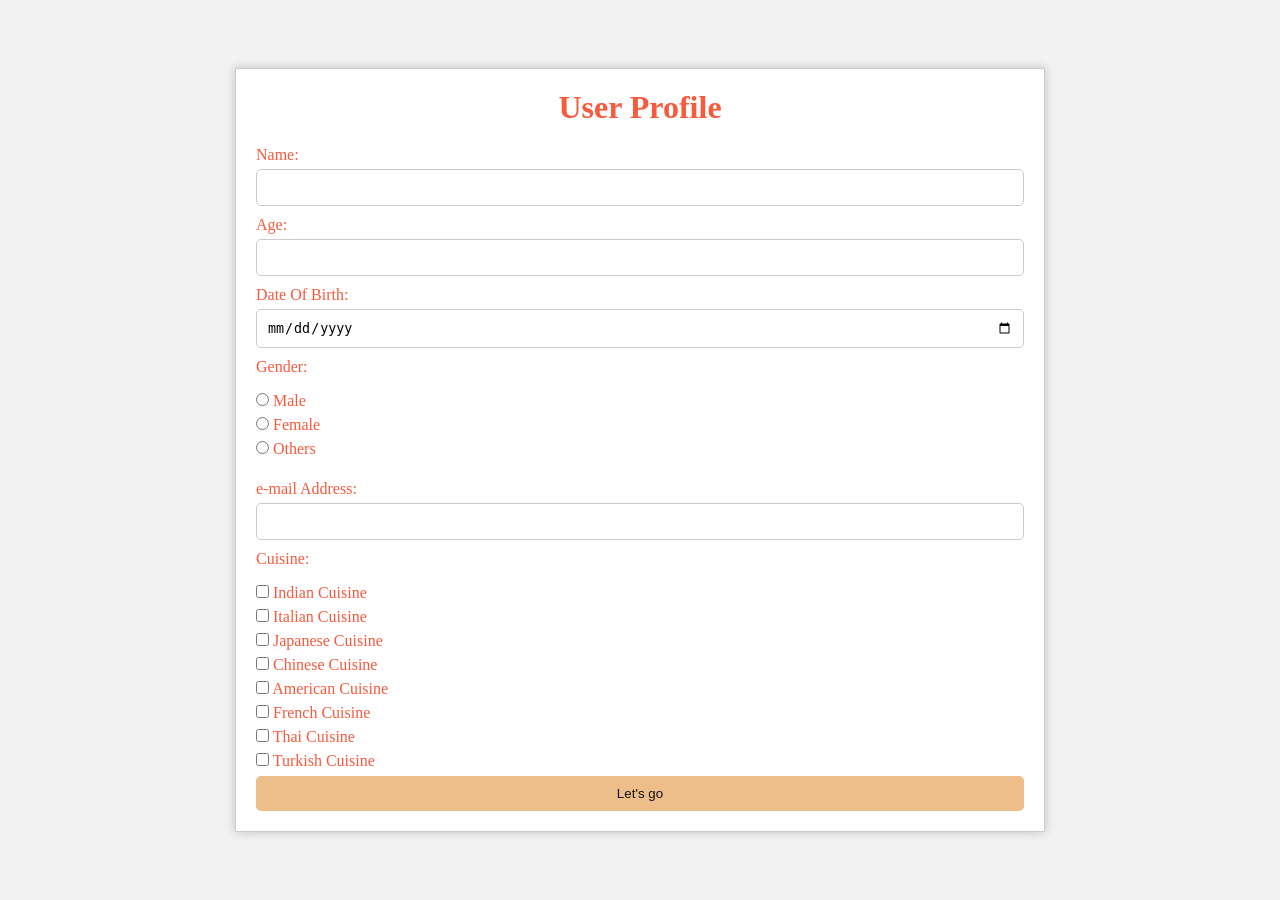
<file: Gourmet Guide website final/profile.html>
<!DOCTYPE html>
<html>
<head>
    <title>Profile</title>
    <link rel="stylesheet" type="text/css" href="profile.css">
</head>
<body>
    <div class="userprofile">
        <h1>User Profile</h1>
        <form>
            <label for="name">Name:</label>
            <input type="text" id="name" name="name" required>

            <label for="age">Age:</label>
            <input type="number" id="age" name="age" required>

            <label for="dob">Date Of Birth:</label>
            <input type="date" id="dob" name="dob" required>

            

            <div class="Gender">
                <label for="gender">Gender:</label>
                <p></p>
                <input type="radio" name="gen" id="male" required>
                <label for="male">Male</label>
                <br>
                <input type="radio" name="gen" id="female" required>
                <label for="female">Female</label>
                <br>
                <input type="radio" name="gen" id="others" required>
                <label for="others">Others</label>
                <p></p>
            </div>

            

            <label for="mail">e-mail Address:</label>
            <input type="email" id="mail" name="mail">

            <div class="cuisine">
                <label for="cuisine">Cuisine:</label>
                <p></p>
                <input type="checkbox" name="cui" id="Ind">
                <label for="Ind">Indian Cuisine</label>
                <br>
                <input type="checkbox" name="cui" id="itl">
                <label for="itl">Italian Cuisine</label>
                <br>
                <input type="checkbox" name="cui" id="jap">
                <label for="jap">Japanese Cuisine</label>
                <br>
                <input type="checkbox" name="cui" id="chi">
                <label for="chi">Chinese Cuisine</label>
                <br>
                <input type="checkbox" name="cui" id="ame">
                <label for="ame">American Cuisine</label>
                <br>
                <input type="checkbox" name="cui" id="fre">
                <label for="fre">French Cuisine</label>
                <br>
                <input type="checkbox" name="cui" id="thai">
                <label for="thai">Thai Cuisine</label>
                <br>
                <input type="checkbox" name="cui" id="tur">
                <label for="tur">Turkish Cuisine</label>
            </div>
            
 
            <button type="submit">Let's go</button>
        </form>
    </div>
</body>
</html>
</file>
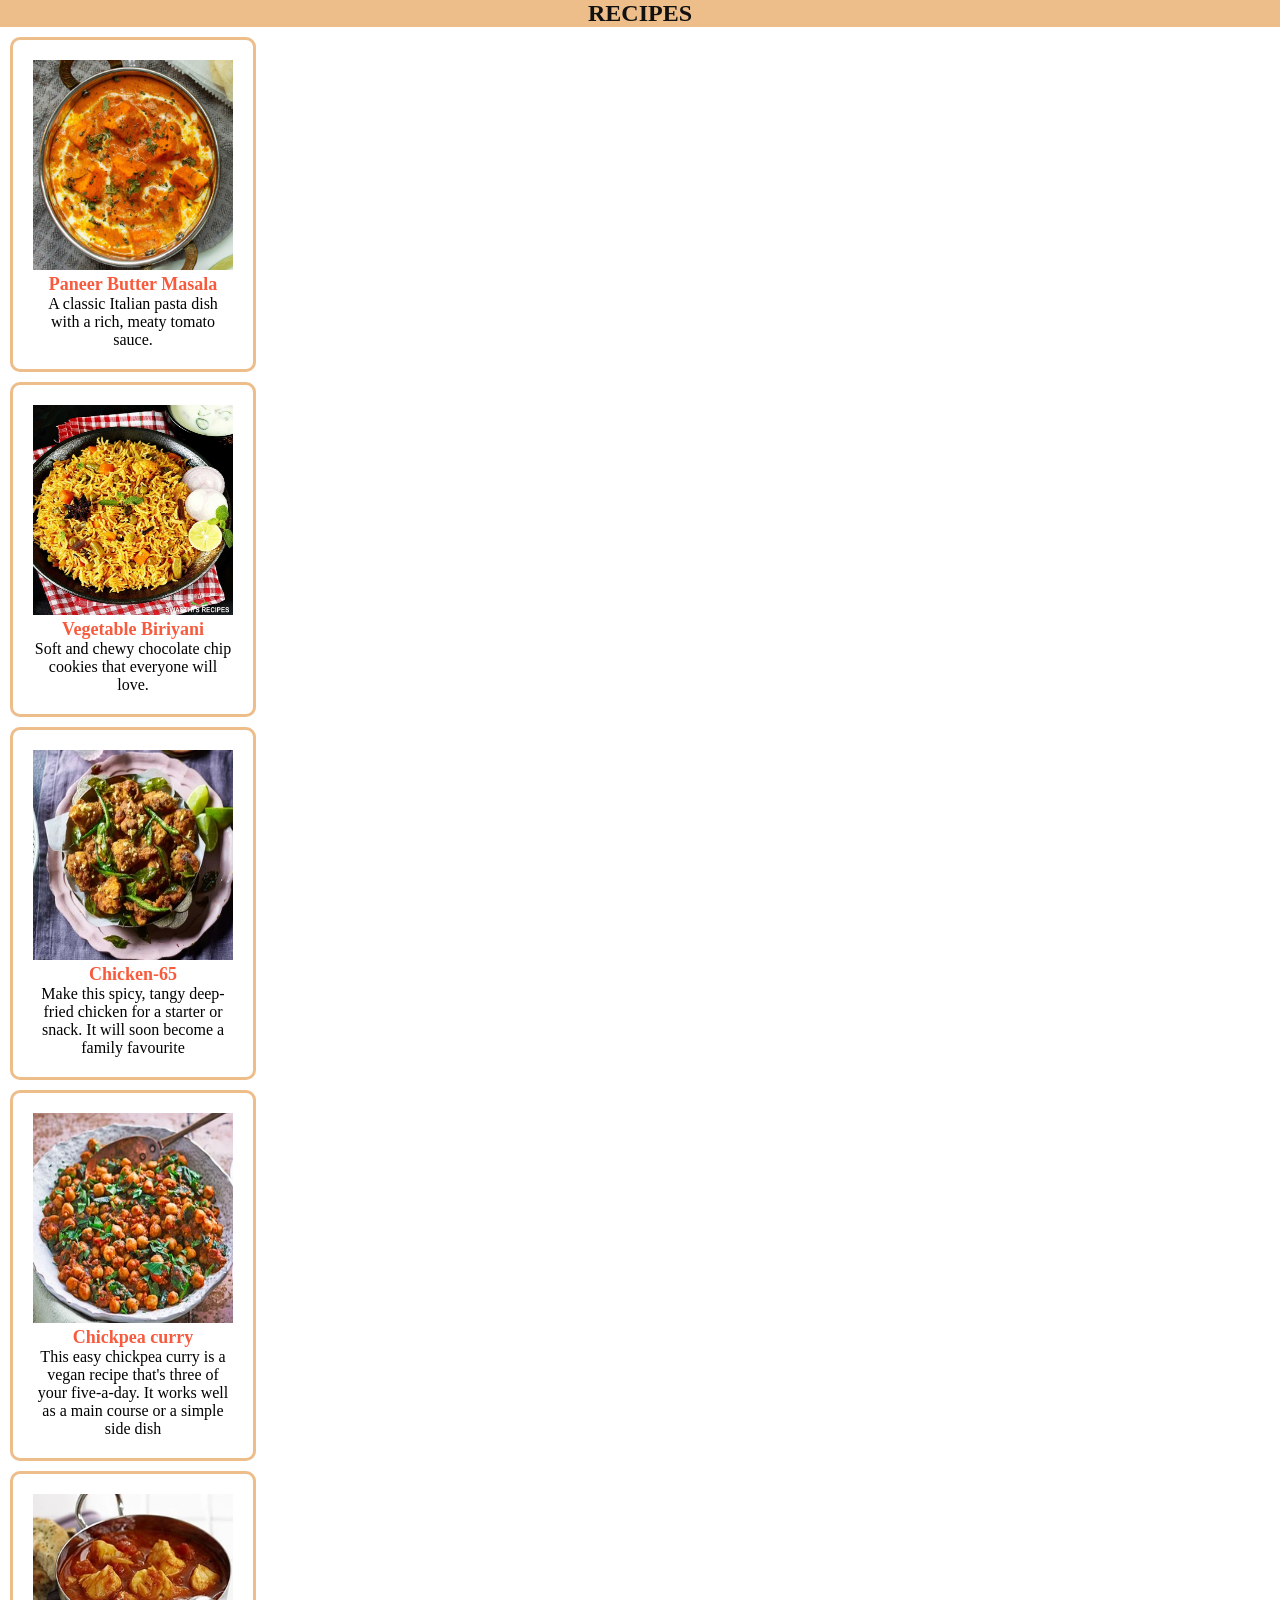
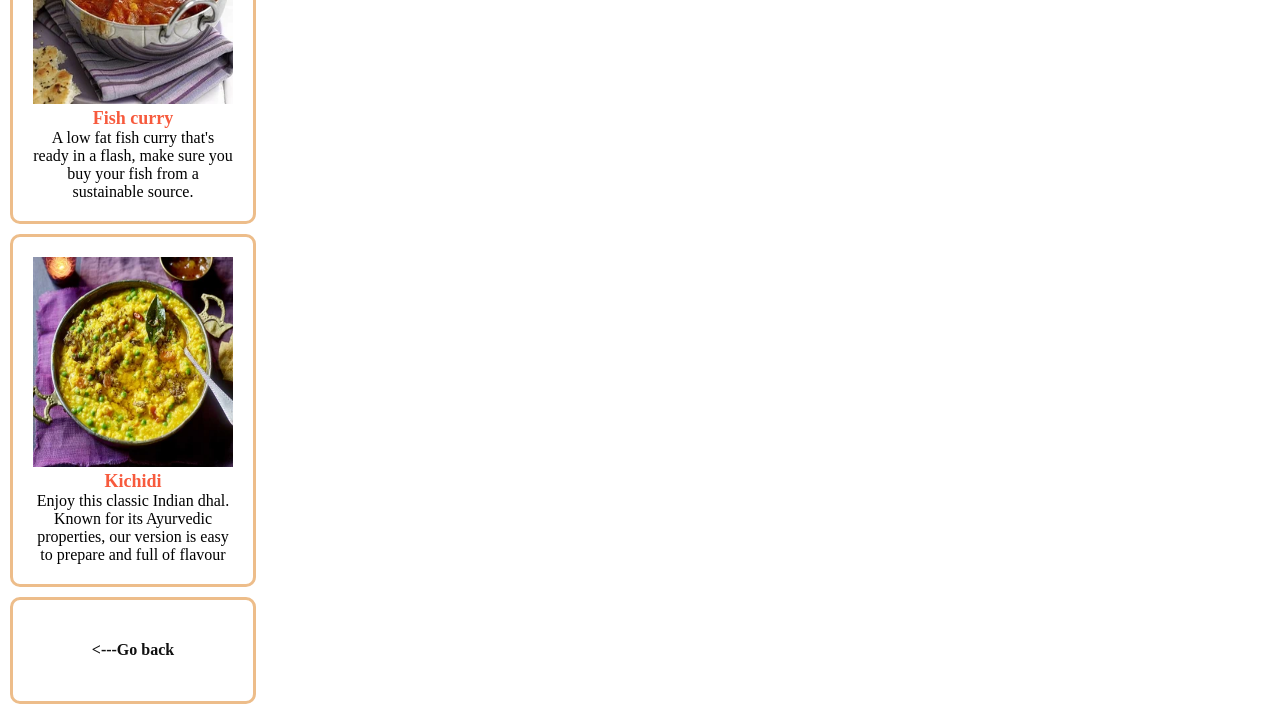
<file: Gourmet Guide website final/recipe.html>
<!DOCTYPE html>
<html lang="en">
<head>
    <meta charset="UTF-8">
    <link rel="stylesheet" href="style.css">
    <meta name="viewport" content="width=device-width, initial-scale=1.0">
    <title>Document</title>
</head>
<body>
    <nav>
        <h2 style="background-color: #edbd8a;color: #111;text-align: center;">RECIPES</h2>
        <section class="recipe">
            <a href="./panner.html"><img src="./assets/Paneer Butter Masala.jpg" width="200" height="210"  alt="Paneer Butter Masala"></a>
            <h2 >Paneer Butter Masala</h2>
            <p>A classic Italian pasta dish with a rich, meaty tomato sauce.</p>
        </section>
        <section class="recipe">
            <a href="./Biryani.html"><img src="./assets/VegetableB.jpg" width="200" height="210" alt="Vegetable Biriyani"></a>
            <h2>Vegetable Biriyani</h2>
            <p>Soft and chewy chocolate chip cookies that everyone will love.</p>
        </section>
        <section class="recipe">
            <a href="./chicken65.html"><img src="./assets/Chicken-65.jpg" width="200" height="210"  alt="Chicken-65"></a>
            <h2 >Chicken-65</h2>
            <p>Make this spicy, tangy deep-fried chicken for a starter or snack. It will soon become a family favourite</p>
        </section>
        <section class="recipe">
            <a href="./chickpea.html"><img src="./assets/chickpea.jpg" width="200" height="210"  alt="Chickpea curry"></a>
            <h2 >Chickpea curry</h2>
            <p>This easy chickpea curry is a vegan recipe that's three of your five-a-day. It works well as a main course or a simple side dish</p>
        </section>
        <section class="recipe">
            <a href="./fishCurry.html"><img src="./assets/fish.jpg" width="200" height="210"  alt="Fish cuurry"></a>
            <h2 >Fish curry</h2>
            <p>A low fat fish curry that's ready in a flash, make sure you buy your fish from a sustainable source.</p>
        </section>
        <section class="recipe">
            <a href="./kichidi.html"><img src="./assets/Khichdi.jpg" width="200" height="210"  alt="Kichidi"></a>
            <h2 >Kichidi</h2>
            <p>Enjoy this classic Indian dhal. Known for its Ayurvedic properties, our version is easy to prepare and full of flavour</p>
        </section>
        <section class="recipe">
            <a href="index.html"><h4><---Go back</h4></a>
        </section>
    </nav>
</body>
</html>
</file>
<file: Gourmet Guide website final/style.css>
body, h1, h2, p {
    margin: 0;
    padding: 0;
}
h2{
    color: #F75A3D;
}

header {
    background-color: #EDbd8a;
    color: #111;
    text-align: center;
    padding: 20px;
}
.head2{
    text-align: center;
    color:#F75A3D;
    padding: 20px;
}

nav ul {
    list-style-type: none;
    text-align: center;
    background-color: #edbd8a;
}

nav li {
    display: inline;
    margin: 10px;
}

nav a {
    color: #111;
    text-decoration: none;
}

main {
   
    padding: 20px;
    display: flex;
    flex-direction: row;
}

.recipe {
    width: 200px;
    padding: 20px;
    margin: 10px;
    border: 3px solid #EDbd8a;
    border-radius: 10px;
}

.recipe h2 {
    font-size: 18px;
}

footer {
    background-color: #333;
    color: #edbd8a;
    text-align: center;
    padding: 10px;
}
.grid-container {
    display: grid;
    grid-template-columns: repeat(4, 1fr);
    grid-gap: 20px;
    justify-items: center;
}

.recipe {
    text-align: center;
}
</file>
<file: Health-Care-Management-Website-master/style.css>
/* fill viewport, hide scroll bar */

body {
    font-family: Arial, Helvetica, sans-serif;
    padding: 0;
    margin: 0;
    height: 100%;
}

.container {
    width: 70%;
    font-size: 20px;
    margin: auto;
    overflow: hidden;
}

ul {
    margin: 0;
    padding: 0;
}

.button_1 {
    height: 30px;
    background: #000000;
    border: 10;
    padding-left: 20px;
    padding-right: 20px;
    color: #ffffff;
    font: bold;
}

.dark {
    padding: 15px;
    background: #000000;
    color: #ffffff;
    margin-top: 10px;
    margin-bottom: 10px;
}

header {
    background: #000000;
    color: #ffffff;
    padding-top: 30px;
    min-height: 70px;
}

header a {
    color: #ffffff;
    text-decoration: none;
    text-transform: uppercase;
    font-size: 16px;
    padding: 5px;
}

header li {
    float: left;
    display: inline;
    padding: 0 20px 0px 20px;
}

header #branding {
    float: left;
}

header #branding h1 {
    margin: 0;
    padding: 2;
}

header nav {
    float: right;
    margin-top: 10px;
    margin-bottom: 10px;
}

header .highlight {
    border: 1px solid white;
    font-size: 40px;
    padding: 5px;
}

header a:hover {
    border: 1px solid white;
}

header .current a {
    font-weight: bold;
    border: none;
    border-bottom: 1px solid white;
}


/* Showcase */

#showcase {
    min-height: 400px;
    background: url('img/bg-home.jpg') no-repeat 0 -300px;
    text-align: center;
    color: black;
    background-size: 100% 100%;
    box-shadow: 1px 2px 10px white;
    /*rohan*/
    animation: slider 9s infinite linear;
    /*rohan*/
}


/*rohan start*/

@keyframes slider {
    0% {
        background: url('img/bg-home.jpg');
    }
    35% {
        background: url('img/homebg.jpg');
    }
    75% {
        background: url('img/homebg1.jpg');
    }
    100% {
        background: url('img/bg-home.jpg');
    }
}


/*ROHAN END*/

#showcase h1 {
    margin-top: 100px;
    font-size: 55px;
    margin-bottom: 10px;
}

#showcase p {
    font-size: 20px;
}


/* Book Appointment */

#bookapt {
    padding: 15px;
    color: #ffffff;
    background: #000000;
}

#bookapt h1 {
    float: left;
}

#bookapt form {
    float: right;
    margin-top: 15px;
}

#bookapt input[type="tel"],
input[type="text"],
input[type="email"] {
    padding: 4px;
    height: 25px;
    width: 200px;
}


/*loader ka style hai*/

body {
    width: 100%;
    overflow-x: hidden;
}

.spinner {
    width: 80px;
    height: 80px;
    border: 2px solid #f3f3f3;
    border-top: 3px solid #f25a41;
    border-radius: 100%;
    position: absolute;
    top: 0;
    bottom: 0;
    left: 0;
    right: 0;
    margin: auto;
    animation: spin 1s infinite linear;
}

@keyframes spin {
    from {
        transform: rotate(0deg);
    }
    to {
        transform: rotate(360deg);
    }
}

#overlay {
    height: 100%;
    width: 100%;
    background: rgba(0, 0, 0, 1);
    position: fixed;
    left: 0;
    top: 0;
}


/* Boxes */

#boxes {
    margin-top: 30px;
}

#boxes .box {
    float: left;
    text-align: center;
    width: 30%;
    padding: 10px;
}

#boxes .box img {
    width: 200px;
}


/* rohan shuru*/

#splitwala {
    --container-bg-color: #333;
    --left-bg-color: rgba(223, 39, 39, 0.7);
    --left-button-hover-color: rgba(161, 11, 11, 0.3);
    --right-bg-color: rgba(43, 43, 43, 0.8);
    --right-button-hover-color: rgba(92, 92, 92, 0.3);
    --hover-width: 75%;
    --other-width: 25%;
    --speed: 1000ms;
}

#splitwala html,
body {
    padding: 0;
    margin: 0;
    font-family: 'Franklin Gothic Medium', 'Arial Narrow', Arial, sans-serif;
    width: 100%;
    height: 100%;
    overflow-x: hidden;
}

#splitwala h1 {
    font-size: 4rem;
    color: #fff;
    position: absolute;
    left: 50%;
    top: 20%;
    transform: translateX(-50%);
    white-space: nowrap;
}

#splitwala .buttonn {
    display: block;
    position: absolute;
    left: 50%;
    top: 50%;
    height: 2.5rem;
    padding-top: 1.3rem;
    width: 15rem;
    text-align: center;
    color: #fff;
    border: #fff solid 0.2rem;
    font-size: 1rem;
    font-weight: bold;
    text-transform: uppercase;
    text-decoration: none;
    transform: translateX(-50%);
}

#splitwala .split.left .button:hover {
    background-color: var(--left-button-hover-color);
    border-color: var(--left-button-hover-color);
}

#splitwala .split.right .button:hover {
    background-color: var(--right-button-hover-color);
    border-color: var(--right-button-hover-color);
}

#splitwala .container {
    position: relative;
    width: 100%;
    height: 60%;
    background: var(--container-bg-color);
}

#splitwala .split {
    position: absolute;
    width: 50%;
    height: 100%;
    overflow: hidden;
}

#splitwala .split.left {
    left: 0;
    background: url('img/doctorlog.jpg') center center no-repeat;
    /* background: url('img/homebg1.jpg') center center no-repeat; */
    background-size: cover;
}

#splitwala .split.left:before {
    position: absolute;
    content: "";
    width: 100%;
    height: 100%;
    background: var(--left-bg-color);
}

#splitwala .split.right {
    right: 0;
    background: url('img/app.jpg') center center no-repeat;
    background-size: cover;
}

#splitwala .split.right:before {
    position: absolute;
    content: "";
    width: 100%;
    height: 100%;
    background: var(--right-bg-color);
}

#splitwala .split.left,
#splitwala .split.right,
#splitwala .split.right:before,
#splitwala .split.left:before {
    transition: var(--speed) all ease-in-out;
}

#splitwala .hover-left .left {
    width: var(--hover-width);
}

#splitwala .hover-left .right {
    width: var(--other-width);
}

#splitwala .hover-left .right:before {
    z-index: 2;
}

#splitwala .hover-right .right {
    width: var(--hover-width);
}

#splitwala .hover-right .left {
    width: var(--other-width);
}

#splitwala .hover-right .left:before {
    z-index: 2;
}

@media(max-width: 800px) {
    h1 {
        font-size: 2rem;
    }
    .button {
        width: 12rem;
    }
}

@media(max-height: 700px) {
    .buttonn {
        top: 70%;
    }
}


/*rohan over*/


/*rohan fir shuru*/

* {
    margin: 0;
    padding: 0;
    font-family: 'Hind', sans-serif;
    box-sizing: border-box;
}

.testimonial-section {
    background-color: silver;
    padding: 80px 0;
    text-align: center;
}

.inner-width {
    max-width: 1200px;
    margin: auto;
    padding: 0 20px;
}

.testimonial-section h1 {
    font-weight: 400;
    letter-spacing: 10px;
    text-transform: uppercase;
    font-size: 40px;
}

.testimonial-pics {
    padding: 40px 0;
}

.testimonial-pics img {
    width: 80px;
    height: 80px;
    border-radius: 50%;
    margin: 0 20px;
    filter: grayscale(100%);
    transition: .3s;
    cursor: pointer;
}

.testimonial-pics img:hover,
.testimonial-pics img.active {
    filter: none;
}

.testimonial-contents {
    max-width: 600px;
    margin: auto;
}

.testimonial {
    display: none;
}

.testimonial.active {
    display: block;
}

.testimonial p {
    background-color: silver;
    margin-bottom: 20px;
    font-size: 23px;
    color: floralwhite;
}

.testimonial .description {
    text-transform: uppercase;
    letter-spacing: 4px;
    font-size: 30px;
}


/* Sidebar */

aside#sidebar {
    float: right;
    width: 30%;
    margin-top: 10px;
}

aside#sidebar .quote input,
aside#sidebar .quote textarea {
    width: 90%;
    padding: 5px;
}


/* Main-col */

article#main-col {
    float: left;
    width: 65%;
}


/* Media Queries */

@media(max-width: 1360px) {
    #bookapt h1 {
        text-align: center;
        float: none;
    }
    #bookapt form {
        text-align: center;
        float: none;
    }
}

@media(max-width: 895px) {
    header #branding,
    header nav,
    header nav li,
    #button h1,
    #button form,
    #boxes .box,
    article#main-col,
    aside#sidebar {
        float: none;
        text-align: center;
        width: 100%;
    }
    header {
        padding-bottom: 10px;
    }
    #bookapt button,
    .quote button {
        display: block;
        width: 100%;
    }
    #bookapt h1 {
        text-align: center;
        float: none;
    }
    #bookapt form {
        text-align: center;
        float: none;
    }
    #bookapt form input[type="email"],
    #bookapt form input[type="text"],
    #bookapt form input[type="tel"],
    .quote input,
    .quote textarea {
        width: 100%;
        margin-bottom: 5px;
        text-align: center;
        float: none;
    }
}

@media (max-width: 600px) {
    html {
        width: 600px;
        overflow: auto;
    }
}


/* doctor*/

* {
    margin: 0;
    padding: 0;
    font-family: "montserrat", sans-serif;
    box-sizing: border-box;
}

.services-section {
    background: url('img/bgdocto.jpg');
    background-size: cover;
    padding: 60px 0;
}

.inner-width {
    width: 100%;
    max-width: 1200px;
    margin: auto;
    padding: 0 20px;
    overflow: hidden;
}

.section-title {
    text-align: center;
    color: #ddd;
    text-transform: uppercase;
    font-size: 30px;
}

.border {
    width: 160px;
    height: 2px;
    background: #82ccdd;
    margin: 40px auto;
}

.services-container {
    display: flex;
    flex-wrap: wrap;
    justify-content: center;
}

.service-box {
    max-width: 33.33%;
    padding: 10px;
    text-align: center;
    color: #ddd;
    cursor: pointer;
}

.service-icon {
    display: inline-block;
    width: 70px;
    height: 70px;
    border: 3px solid #82ccdd;
    color: #82ccdd;
    transform: rotate(45deg);
    margin-bottom: 30px;
    margin-top: 16px;
    transition: 0.3s linear;
}

.service-icon i {
    line-height: 70px;
    transform: rotate(-45deg);
    font-size: 26px;
}

.service-box:hover .service-icon {
    background: #82ccdd;
    color: #ddd;
}

.service-title {
    font-size: 18px;
    text-transform: uppercase;
    margin-bottom: 10px;
}

.service-desc {
    font-size: 14px;
}

@media screen and (max-width:960px) {
    .service-box {
        max-width: 45%;
    }
}

@media screen and (max-width:768px) {
    .service-box {
        max-width: 50%;
    }
}

@media screen and (max-width:480px) {
    .service-box {
        max-width: 100%;
    }
}


/*CONTACT US*/


/* covers all content - Includes scroll-snap-type */

.main {
    display: block;
    scroll-snap-type: y mandatory;
    width: 100%;
    height: 100%;
    overflow: auto;
    background-color: white;
    box-sizing: border-box;
}

*,
*::after,
*::before {
    margin: 0;
    padding: 0;
    box-sizing: inherit;
}

html {
    font-size: 62.5%;
}

.alt-text {
    color: #ff0000;
}

.alt-text:hover {
    color: transparent;
    text-shadow: 0 0 5px rgba(170, 130, 45, 0.5);
}

body {
    font-family: 'Work Sans';
}

.front-cont {
    width: 100%;
    height: 100%;
    background-color: #000000;
}

.front {
    padding: 0;
    margin: 0;
    background: radial-gradient(#000000 30%, #191B1E);
    width: 100%;
    height: 100%;
    transform: scale(1);
    scroll-snap-align: start;
    scroll-margin-top: 200px;
    transition-duration: 1s;
    z-index: -1;
    box-shadow: 4px 4px 30px black;
    animation: shift-front 2s ease-in-out;
}

#contact_cont {
    scroll-snap-align: start;
    scroll-margin-top: 8vh;
    height: 160px;
    width: 100%;
    margin-left: auto;
    margin-right: auto;
    padding-top: 100px;
    padding-bottom: 200px;
    display: flex;
    background: radial-gradient(#000000 30%, #191B1E);
    box-shadow: 4px 4px 30px black;
    color: white;
}

#contact {
    width: 100%;
}

#contact>h1 {
    width: 100%;
    margin: 0px;
    text-align: center;
    height: 40px;
    color: white;
    font-size: 40px;
    padding: 0;
    font-weight: 300;
}

#contact>p {
    letter-spacing: 1px;
    margin-top: 50px;
    text-align: center;
    font-size: 20px;
    padding-left: 10px;
}

.social-icons-alt {
    margin-top: 30px;
    width: 260px;
    margin-left: auto;
    margin-right: auto;
}

.ftxt {
    margin-top: 30px;
    text-align: left;
    font-size: 13px;
}

.iconsalt {
    display: inline;
    width: 50px;
    padding: inherit;
    margin: 5px;
    transition: all 1s;
}

.iconsalt:hover {
    -webkit-filter: blur(2px);
    /* Chrome, Safari, Opera */
    filter: blur(2px);
}

.content-cover {
    position: relative;
    padding-top: 12vh;
    width: 100rem;
    margin-left: auto;
    margin-right: auto;
    transition-duration: 1s;
}

.dark {
    color: black;
}

.front-text {
    text-align: center;
}

.front-text>p {
    color: rgba(170, 130, 45, 0.5);
    font-weight: bolder;
    font-size: 300px;
    text-transform: uppercase;
}

#contactin>h1 {
    width: 100%;
    margin: 0px;
    text-align: left;
    height: 40px;
    color: white;
    font-size: 90px;
    padding: 0;
    font-weight: 300;
}

#contactin>p {
    letter-spacing: 1px;
    margin-top: 50px;
    text-align: left;
    font-size: 20px;
}


/* TESTIMO IN CONTACTUS*/


/* Slideshow container */

.slideshow-container {
    position: relative;
    height: 400px;
    background: #c47e7ef1;
    width: 100%;
}


/* Slides */

.mySlides {
    display: none;
    padding: 60px;
    text-align: center;
    font-size: 50px;
}


/* Next & previous buttons */

.prev,
.next {
    cursor: pointer;
    position: absolute;
    top: 50%;
    width: auto;
    margin-top: -30px;
    padding: 16px;
    color: #888;
    font-weight: bold;
    font-size: 20px;
    border-radius: 0 3px 3px 0;
    user-select: none;
}


/* Position the "next button" to the right */

.next {
    position: absolute;
    right: 0;
    border-radius: 3px 0 0 3px;
}


/* On hover, add a black background color with a little bit see-through */

.prev:hover,
.next:hover {
    background-color: rgba(0, 0, 0, 0.8);
    color: white;
}


/* The dot/bullet/indicator container */

.dot-container {
    text-align: center;
    padding: 20px;
    background: #ddd;
}


/* The dots/bullets/indicators */

.dot {
    cursor: pointer;
    height: 15px;
    width: 15px;
    margin: 0 2px;
    background-color: #bbb;
    border-radius: 50%;
    display: inline-block;
    transition: background-color 0.6s ease;
}


/* Add a background color to the active dot/circle */

.active,
.dot:hover {
    background-color: #717171;
}


/* Add an italic font style to all quotes */

q {
    font-style: italic;
}


/* Add a blue color to the author */

.author {
    color: cornflowerblue;
}


/*.footer {
  position: absolute;
  left: 0;
  bottom: 0;
  width: 100%;
  background-color: lightblue;
  color: black;
  text-align: center;
}*/

.button {
    border: 2px solid black;
    background-color: white;
    border: none;
    color: black;
    padding: 14px 28px;
    font-size: 16px;
    transition: all 0.5s;
    cursor: pointer;
    margin: 5px;
}

.info {
    border-color: #2196F3;
    color: dodgerblue;
}

.info:hover {
    background: #2196F3;
    color: white;
}

.button span {
    cursor: pointer;
    display: inline-block;
    position: relative;
    transition: 0.5s;
}

.button span:after {
    content: '\00bb';
    position: absolute;
    opacity: 0;
    top: 0;
    right: -20px;
    transition: 0.5s;
}

.button:hover span {
    padding-right: 25px;
}

.button:hover span:after {
    opacity: 1;
    right: 0;
}


/*Services old footer*/


/*
ul#services li {
    list-style: none;
    padding: 20px;
    border: #cccccc solid 1px;
    margin-bottom: 5px;
    background: #e6e6e6;
}

footer {
    padding: 50px;
    margin-top: 10px;
    color: #ffffff;
    background-color: #74a8fc;
    text-align: center;
}

footer #footer-left {
    float: left;
    display: inline;
}

footer a {
    color: #ffffff;
}
*/
</file>
<file: Gourmet Guide website final/about.css>
/* Reset some default styles for consistency */
body, h1, h2, p {
    margin: 0;
    padding: 0;
}
h1 {
    color: #111;
}
h2 {
    color: #F75A3D;
    font-size: xx-large;
}

/* Style the header */
header {
    background-color: #EDBD8A;
    color: #fff;
    text-align: center;
    padding: 20px;
}

/* Style the main content */
main {
    display: flex;
    flex-wrap: wrap;
    justify-content: space-around;
    padding: 20px;
}

.about-content, .mission {
    width: 45%;
    margin: 10px;
    padding: 10px;
    border: 3px solid #EDBD8A;
    font-size: large;
    border-radius: 10px;
}

.about-content h2, .mission h2 {
    font-size: 18px;
}

/* Style the footer */
footer {
    background-color: #333;
    color: #fff;
    text-align: center;
    padding: 10px;
}
</file>
<file: Gourmet Guide website final/styles.css>
/* Reset some default styles for consistency */
body, h1, h2, ul, ol, li {
    margin: 0;
    padding: 0;
}

/* Style the header */
header {
    background-color: #edbd8a;
    color: #111;
    text-align: center;
    padding: 20px;
}

header img {
    max-width: 100%;
    height: auto;
}

/* Style the main content */
main {
    display: flex;
    flex-wrap: wrap;
    justify-content: space-around;
    padding: 20px;
}

.about ,.ingredients, .instructions {
    width: 50%;
    padding: 10px;
    border: 3px solid #edbd8a;
    border-radius: 10px;
    margin-top: 10px;
    margin-left: 25%;

}

.about h2 ,.ingredients h2, .instructions h2 {
    font-size: 18px;
    color: #f75A3D;
}

/* Style the list items */
ul, ol {
    margin-left: 20px;
}

/* Style the footer */
footer {
    background-color: #333;
    color: #fff;
    text-align: center;
    padding: 10px;
}
</file>
<file: Gourmet Guide website final/styless.css>
/* Reset some default styles for consistency */
body, h1, h2, p, address, form, label, input, textarea, button {
    margin: 0;
    padding: 0;
}

/* Style the header */
header {
    background-color: #edbd8a;
    color: #111;
    text-align: center;
    padding: 20px;
}

/* Style the main content */
main {
    display: flex;
    flex-wrap: wrap;
    justify-content: space-around;
    padding: 20px;
}

.contact-info, .contact-form {
    width: 45%;
    margin: 10px;
    padding: 10px;
    border: 3px solid #edbd8a;
    border-radius: 10px;
}

.contact-info h2, .contact-form h2 {
    font-size: 18px;
}

address {
    font-style: normal;
}

/* Style the form elements */
form label, form textarea, form input, form button {
    display: block;
    margin-bottom: 10px;
}

/* Style the footer */
footer {
    background-color: #333;
    color: #fff;
    text-align: center;
    padding: 10px;
}
</file>
<file: Gourmet Guide website final/profile.css>
body, h1, form, label, input, button {
    margin: 0;
    padding: 0;
}
label {
    color: #F75A3D;
}

body {
    display: flex;
    justify-content: center;
    align-items: center;
    height: 100vh;
    background-color: #f2f2f2;
}

.userprofile {
    background-color: #fff;
    border: 1px solid #ccc;
    box-shadow: 0 0 10px rgba(0, 0, 0, 0.2);
    padding: 20px;
    width: 60vw;
}

h1 {
    color: #F75A3D;
    text-align: center;
    margin-bottom: 20px;
}

form {
    display: flex;
    flex-direction: column;
}

label {
    margin-bottom: 5px;
}

input {
    padding: 10px;
    margin-bottom: 10px;
    border: 1px solid #ccc;
    border-radius: 5px;
}

button {
    background-color: #EDBD8A;
    color: #111;
    padding: 10px;
    border: none;
    border-radius: 5px;
    cursor: pointer;
}

button:hover {
    background-color: #F75A3D ;
}body, h1, form, label, input, button {
    margin: 0;
    padding: 0;
}
label {
    color: #F75A3D;
}

body {
    display: flex;
    justify-content: center;
    align-items: center;
    height: 100vh;
    background-color: #f2f2f2;
}

.userprofile {
    background-color: #fff;
    border: 1px solid #ccc;
    box-shadow: 0 0 10px rgba(0, 0, 0, 0.2);
    padding: 20px;
    width: 60vw;
}

h1 {
    color: #F75A3D;
    text-align: center;
    margin-bottom: 20px;
}

form {
    display: flex;
    flex-direction: column;
}

label {
    margin-bottom: 5px;
}

input {
    padding: 10px;
    margin-bottom: 10px;
    border: 1px solid #ccc;
    border-radius: 5px;
}

button {
    background-color: #EDBD8A;
    color: #111;
    padding: 10px;
    border: none;
    border-radius: 5px;
    cursor: pointer;
}

button:hover {
    background-color: #F75A3D ;
}
</file>
